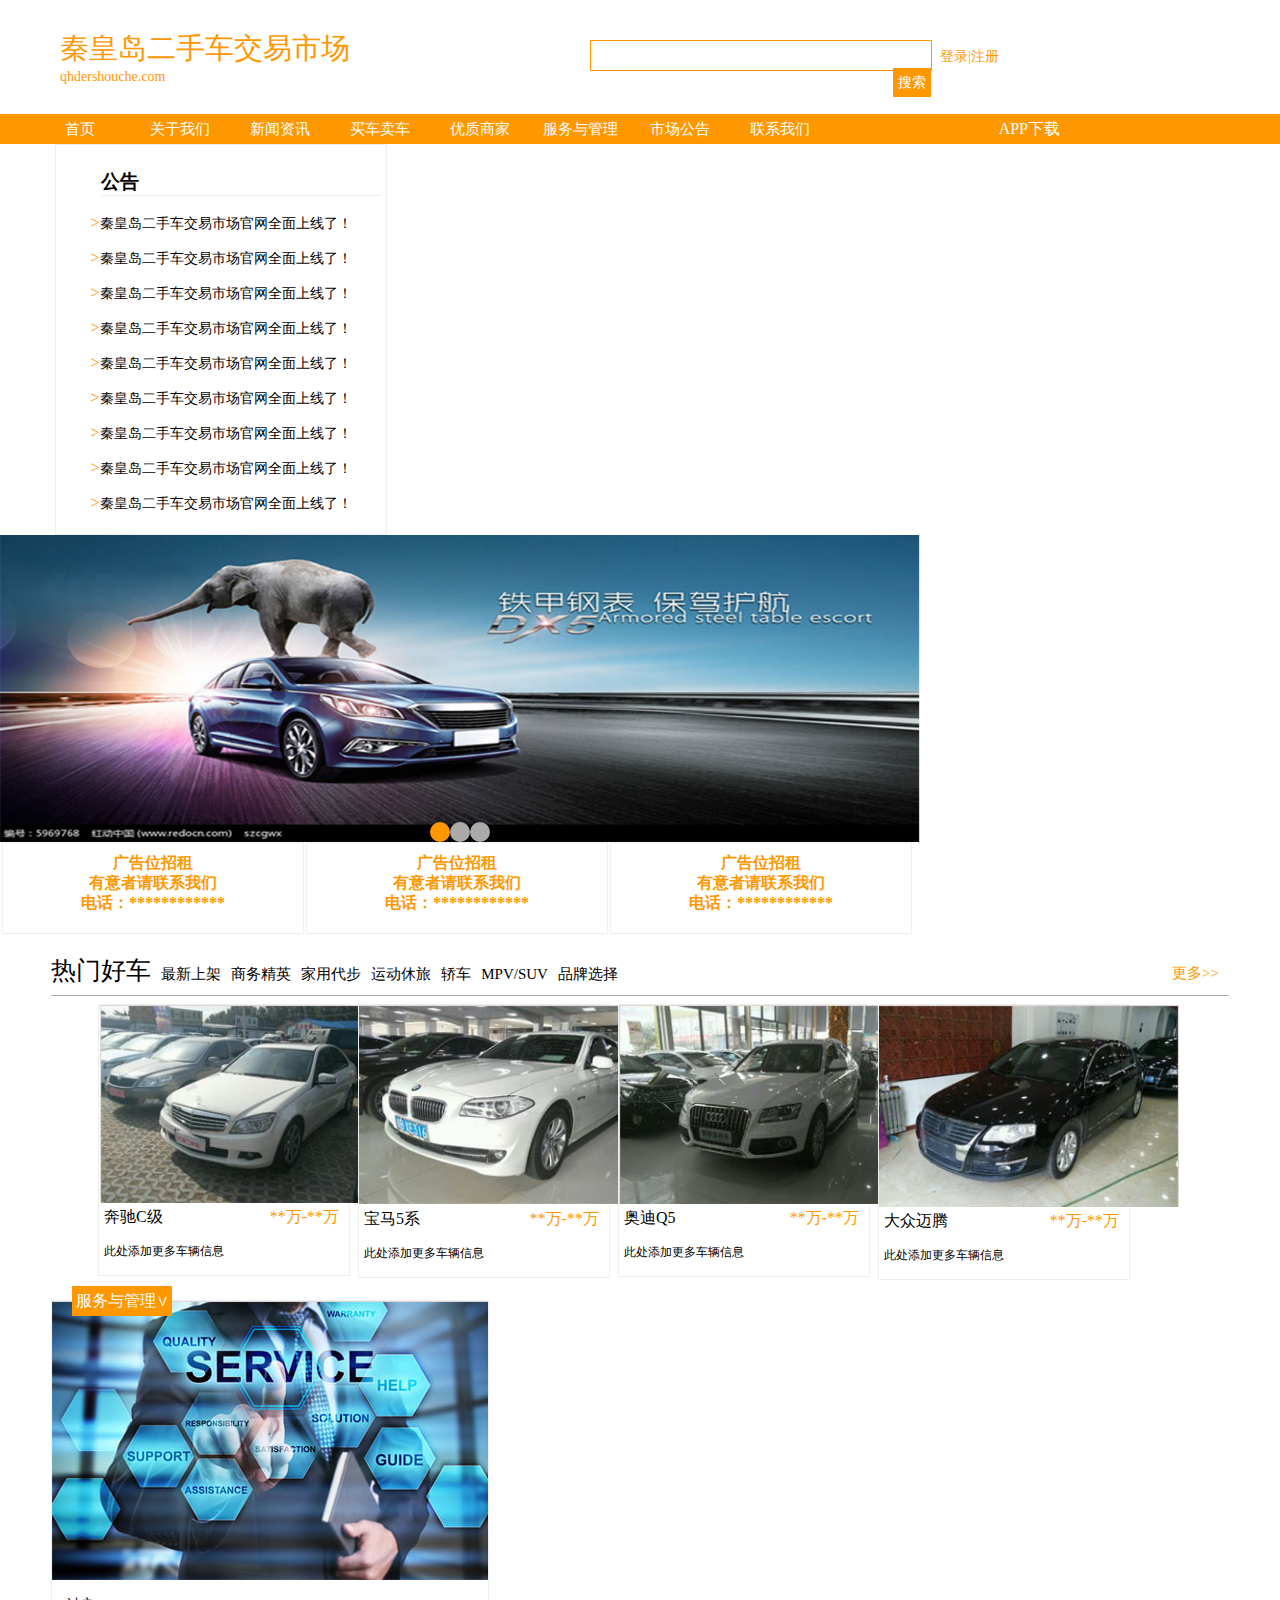
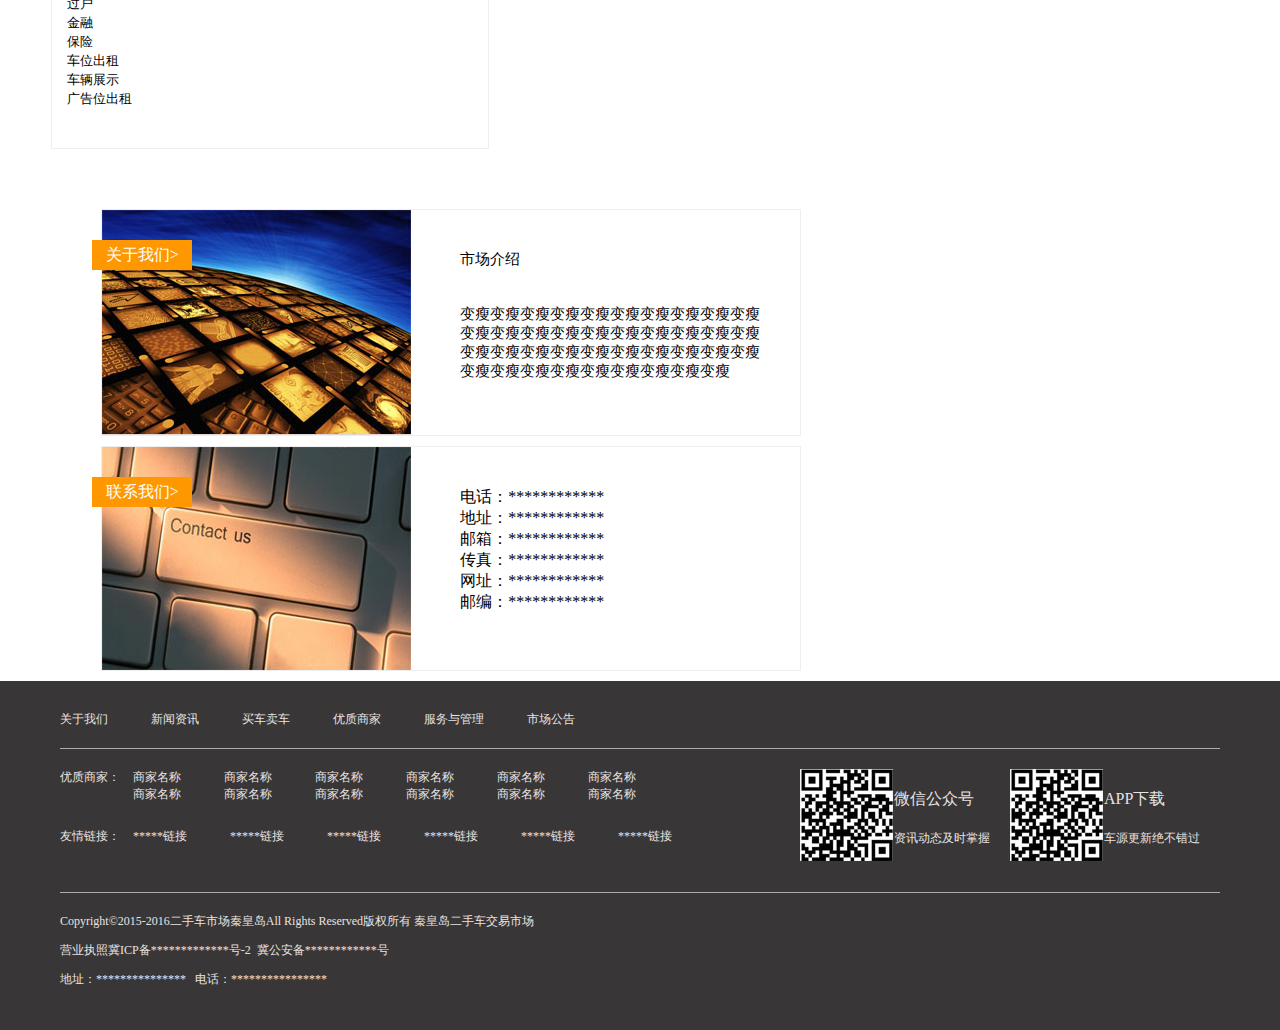
<file: index.html>
<!DOCTYPE html>
<html lang="en">
<head>
	<meta charset="UTF-8">
	<title>二手车首页</title>
	<script type="text/javascript" src="js/jquery-1.11.3.min.js">
    </script>
    <script type="text/javascript" src="js/public.js">
    </script>
    <link rel="stylesheet" type="text/css" href="css/public.css">
     <link rel="stylesheet" type="text/css" href="css/public-style.css">
     <link rel="stylesheet" type="text/css" href="css/index.css">
     <link rel="stylesheet" type="text/css" href="css/index1.css">
</head>
<body>
	<div id="header">
		<p id="hp">秦皇岛二手车交易市场<span>qhdershouche.com</span></p>
		<div id="search">
			<p><input type="text" value="" name=""><span>搜索</span></p><p id="sp"><a href="#">登录</a>|<a href="#">注册</a></p>
		</div>

	</div>
	<div id="nav">
		<ul id="nul">
			<li><a href="index.html">首页</a></li>
			<li><a href="aboutas.html">关于我们</a></li>
			<li><a href="">新闻资讯</a></li>
			<li><a href="">买车卖车</a>
                <ul>
                	<li><a href="buycar.html">买车</a></li>
                	<li><a href="sellcar.html">卖车</a></li>
                	<li><a href="APPload.html">APP下载</a></li>
                </ul>
			</li>
			<li><a href="">优质商家</a></li>
			<li><a href="">服务与管理</a>
                <ul>
                	<li><a href="BG-guohu.html">过户</a></li>
                	<li><a href="banking.html">金融</a></li>
                	<li><a href="Insurance.html">保险</a></li>
                	<li><a href="car rental.html">车位出租</a></li>
                	<li><a href="BG-carshow.html">车辆展示</a></li>
                	<li><a href="">广告位出租</a></li>
                </ul>
			</li>
			<li><a href="BG-shichangbaogao.html">市场公告</a>
                <ul>
                	<li><a href="sczx.html">市场咨询</a></li>
                	<li><a href="market.html">市场报告</a></li>
                </ul>
			</li>
			<li><a href="connect us.html">联系我们</a></li>
		</ul>
		<span><a href="APPload.html">APP下载</a></span>
	</div>
	<div id="banner-left">
		<h3>公告</h3>
		<p><span>></span><a href="javascript:;">秦皇岛二手车交易市场官网全面上线了！</a></p>
		<p><span>></span><a href="javascript:;">秦皇岛二手车交易市场官网全面上线了！</a></p>
		<p><span>></span><a href="javascript:;">秦皇岛二手车交易市场官网全面上线了！</a></p>
		<p><span>></span><a href="javascript:;">秦皇岛二手车交易市场官网全面上线了！</a></p>
		<p><span>></span><a href="javascript:;">秦皇岛二手车交易市场官网全面上线了！</a></p>
		<p><span>></span><a href="javascript:;">秦皇岛二手车交易市场官网全面上线了！</a></p>
		<p><span>></span><a href="javascript:;">秦皇岛二手车交易市场官网全面上线了！</a></p>
		<p><span>></span><a href="javascript:;">秦皇岛二手车交易市场官网全面上线了！</a></p>
		<p><span>></span><a href="javascript:;">秦皇岛二手车交易市场官网全面上线了！</a></p>
	</div>
	<div id="banner-outer">
	<div id="banner">
	<div id="num"><span class="m"></span><span></span><span></span></div>
	   <div id="banner-content"><img src="img/index/1.jpg">
	   <img src="img/index/2.jpg"><img src="img/index/3.jpg"></div></div>
	<ul>
		<li>广告位招租<br>有意者请联系我们<br>电话：************</li>
		<li>广告位招租<br>有意者请联系我们<br>电话：************</li>
		<li>广告位招租<br>有意者请联系我们<br>电话：************</li>
	</ul>
	</div>
	<div id="content">
		<p id="menup"><span style="font-weight:blod;font-size:25px;">热门好车</span><span>最新上架</span><span>商务精英</span><span>家用代步</span><span>运动休旅</span><span>轿车</span><span>MPV/SUV</span><span>品牌选择</span><span class="more">更多>></span></p>
		<ul id="cu">
			<li><img src="img/index/5.jpg"><span>奔驰C级</span><span class="mm">**万-**万</span><span class="nn">此处添加更多车辆信息</span></li>
			<li><img src="img/index/6.jpg"><span>宝马5系</span><span class="mm">**万-**万</span><span class="nn">此处添加更多车辆信息</span></li>
			<li><img src="img/index/7.jpg"><span>奥迪Q5</span><span class="mm">**万-**万</span><span class="nn">此处添加更多车辆信息</span></li>
			<li><img src="img/index/8.jpg"><span>大众迈腾</span><span class="mm">**万-**万</span><span class="nn">此处添加更多车辆信息</span></li>
		</ul>
		<div id="cleft"><p>服务与管理∨</p><img src="img/index/9.jpg"><span>过户</span><br><span>金融</span><br><span>保险</span><br><span>车位出租</span><br><span>车辆展示</span><br><span>广告位出租</span></div>
		<div id="cright">
		<ul><li><p class="lip">关于我们></p><img src="img/index/10.jpg"><p class="cp"><span style="margin-bottom:20px;">市场介绍</span><br><br><br><span>变瘦变瘦变瘦变瘦变瘦变瘦变瘦变瘦变瘦变瘦变瘦变瘦变瘦变瘦变瘦变瘦变瘦变瘦变瘦变瘦变瘦变瘦变瘦变瘦变瘦变瘦变瘦变瘦变瘦变瘦变瘦变瘦变瘦变瘦变瘦变瘦变瘦变瘦变瘦</span></p></li><li><p class="lip">联系我们></p><img src="img/index/4.jpg"><p class="cp">电话：************<br>地址：************<br>邮箱：************<br>传真：************<br>网址：************<br>邮编：************</p></li></ul></div>
	</div>
	<div id="footer">
		<a href="">关于我们</a>
		<a href="">新闻资讯</a>
		<a href="">买车卖车</a>
		<a href="">优质商家</a>
		<a href="">服务与管理</a>
        <a href="">市场公告</a>
        <p id="line1"></p>
        <div id="footer-left">
        	<p>
        	<span>优质商家：</span>
             <a href="#">商家名称</a>
             <a href="#">商家名称</a>
             <a href="#">商家名称</a>
             <a href="#">商家名称</a>
             <a href="#">商家名称</a>
             <a href="#">商家名称</a><br>
             <span></span>
             <a href="#">商家名称</a>
             <a href="#">商家名称</a>
             <a href="#">商家名称</a>
             <a href="#">商家名称</a>
             <a href="#">商家名称</a>
             <a href="#">商家名称</a>
        	</p>
        	<p>
        	<span>友情链接：</span>
        	<a href="#">*****链接</a>
        	<a href="#">*****链接</a>
        	<a href="#">*****链接</a>
        	<a href="#">*****链接</a>
        	<a href="#">*****链接</a>
        	<a href="#">*****链接</a>
        	</p>
        </div>
        <div id="footer-right">
        	<div><img src="img/public/1.jpg"><span>APP下载<br><span class="ss">车源更新绝不错过</span></span></div>
        	<div><img src="img/public/1.jpg"><span>微信公众号<br><span class="ss">资讯动态及时掌握</span></span></div>
        </div>
        <p id="null"></p>
        <p id="line2"></p>
        <p>Copyright©2015-2016二手车市场秦皇岛All Rights Reserved版权所有 秦皇岛二手车交易市场</p>
        <p>营业执照冀ICP备*************号-2&nbsp;&nbsp;冀公安备************号</p>
        <p>地址：***************&nbsp;&nbsp;&nbsp;电话：****************</p>
	</div>
	<script type="text/javascript" src="js/index.js">
	</script>
</body>
</html>
</file>
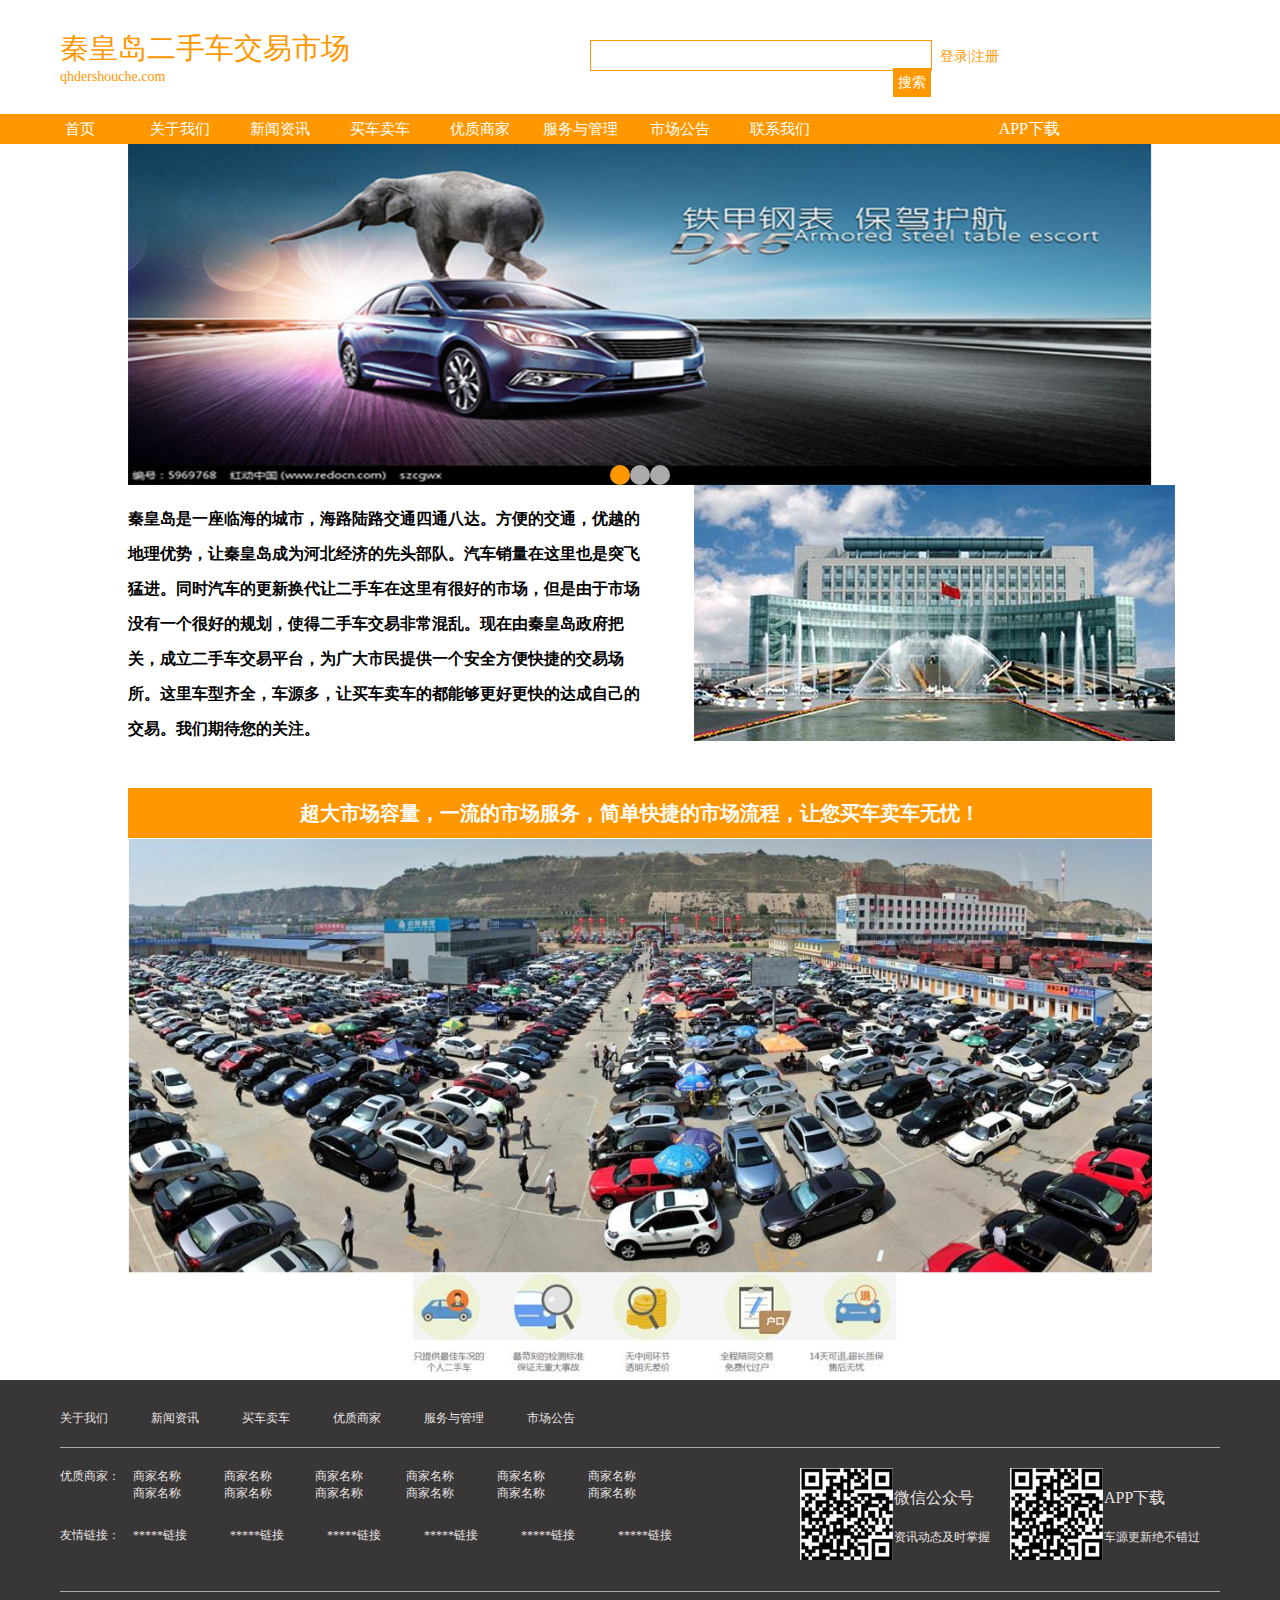
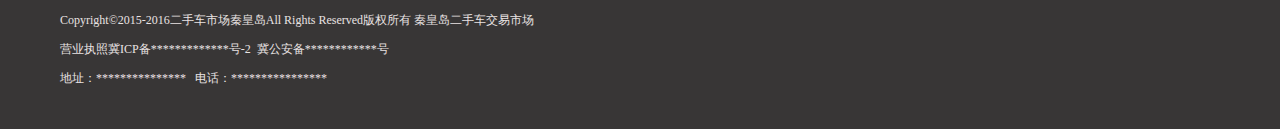
<file: aboutas.html>
<!DOCTYPE html>
<html lang="en">
<head>
	<meta charset="UTF-8">
	<title>二手车首页</title>
	<script type="text/javascript" src="js/jquery-1.11.3.min.js">
    </script>
    <script type="text/javascript" src="js/public.js">
    </script>
    <link rel="stylesheet" type="text/css" href="css/public.css">
     <link rel="stylesheet" type="text/css" href="css/public-style.css">
     <link rel="stylesheet" type="text/css" href="css/index.css">
     <link rel="stylesheet" type="text/css" href="css/aboutas.css">
</head>
<body>
	<div id="header">
		<p id="hp">秦皇岛二手车交易市场<span>qhdershouche.com</span></p>
		<div id="search">
			<p><input type="text" value="" name=""><span>搜索</span></p> <p id="sp"><a href="#">登录</a>|<a href="#">注册</a></p>
		</div>
	</div>
	<div id="nav">
		<ul id="nul">
			<li><a href="index.html">首页</a></li>
			<li><a href="aboutas.html">关于我们</a></li>
			<li><a href="">新闻资讯</a></li>
			<li><a href="">买车卖车</a>
                <ul>
                	<li><a href="buycar.html">买车</a></li>
                	<li><a href="sellcar.html">卖车</a></li>
                	<li><a href="APPload.html">APP下载</a></li>
                </ul>
			</li>
			<li><a href="">优质商家</a></li>
			<li><a href="">服务与管理</a>
                <ul>
                	<li><a href="BG-guohu.html">过户</a></li>
                	<li><a href="banking.html">金融</a></li>
                	<li><a href="Insurance.html">保险</a></li>
                	<li><a href="car rental.html">车位出租</a></li>
                	<li><a href="BG-carshow.html">车辆展示</a></li>
                	<li><a href="">广告位出租</a></li>
                </ul>
			</li>
			<li><a href="BG-shichangbaogao.html">市场公告</a>
                <ul>
                	<li><a href="sczx.html">市场咨询</a></li>
                	<li><a href="market.html">市场报告</a></li>
                </ul>
			</li>
			<li><a href="connect us.html">联系我们</a></li>
		</ul>
		<span><a href="APPload.html">APP下载</a></span>
	</div>
	<div id="banner">
	<div id="num"><span class="m"></span><span></span><span></span></div>
	   <div id="banner-content"><img src="img/index/1.jpg">
	   <img src="img/index/2.jpg"><img src="img/index/3.jpg"></div>
	</div>
	<div id="content">
     <div id="top_t">
         <div id="left_l">
             <p>秦皇岛是一座临海的城市，海路陆路交通四通八达。方便的交通，优越的地理优势，让秦皇岛成为河北经济的先头部队。汽车销量在这里也是突飞猛进。同时汽车的更新换代让二手车在这里有很好的市场，但是由于市场没有一个很好的规划，使得二手车交易非常混乱。现在由秦皇岛政府把关，成立二手车交易平台，为广大市民提供一个安全方便快捷的交易场所。这里车型齐全，车源多，让买车卖车的都能够更好更快的达成自己的交易。我们期待您的关注。</p>
         </div>
         <div id="right_r"><img src="img/about as/left.jpg"></div>
     </div>
     <div id="bottom_b">
         <p id="ppp">超大市场容量，一流的市场服务，简单快捷的市场流程，让您买车卖车无忧！</p>
         <img src="img/about as/da.jpg">
     </div>  
    </div>
	<div id="footer">
		<a href="">关于我们</a>
		<a href="">新闻资讯</a>
		<a href="">买车卖车</a>
		<a href="">优质商家</a>
		<a href="">服务与管理</a>
        <a href="">市场公告</a>
        <p id="line1"></p>
        <div id="footer-left">
        	<p>
        	<span>优质商家：</span>
             <a href="#">商家名称</a>
             <a href="#">商家名称</a>
             <a href="#">商家名称</a>
             <a href="#">商家名称</a>
             <a href="#">商家名称</a>
             <a href="#">商家名称</a><br>
             <span></span>
             <a href="#">商家名称</a>
             <a href="#">商家名称</a>
             <a href="#">商家名称</a>
             <a href="#">商家名称</a>
             <a href="#">商家名称</a>
             <a href="#">商家名称</a>
        	</p>
        	<p>
        	<span>友情链接：</span>
        	<a href="#">*****链接</a>
        	<a href="#">*****链接</a>
        	<a href="#">*****链接</a>
        	<a href="#">*****链接</a>
        	<a href="#">*****链接</a>
        	<a href="#">*****链接</a>
        	</p>
        </div>
        <div id="footer-right">
        	<div><img src="img/public/1.jpg"><span>APP下载<br><span class="ss">车源更新绝不错过</span></span></div>
        	<div><img src="img/public/1.jpg"><span>微信公众号<br><span class="ss">资讯动态及时掌握</span></span></div>
        </div>
        <p id="null"></p>
        <p id="line2"></p>
        <p>Copyright©2015-2016二手车市场秦皇岛All Rights Reserved版权所有 秦皇岛二手车交易市场</p>
        <p>营业执照冀ICP备*************号-2&nbsp;&nbsp;冀公安备************号</p>
        <p>地址：***************&nbsp;&nbsp;&nbsp;电话：****************</p>
	</div>
	<script type="text/javascript" src="js/index.js">
	</script>
</body>
</html>
</file>
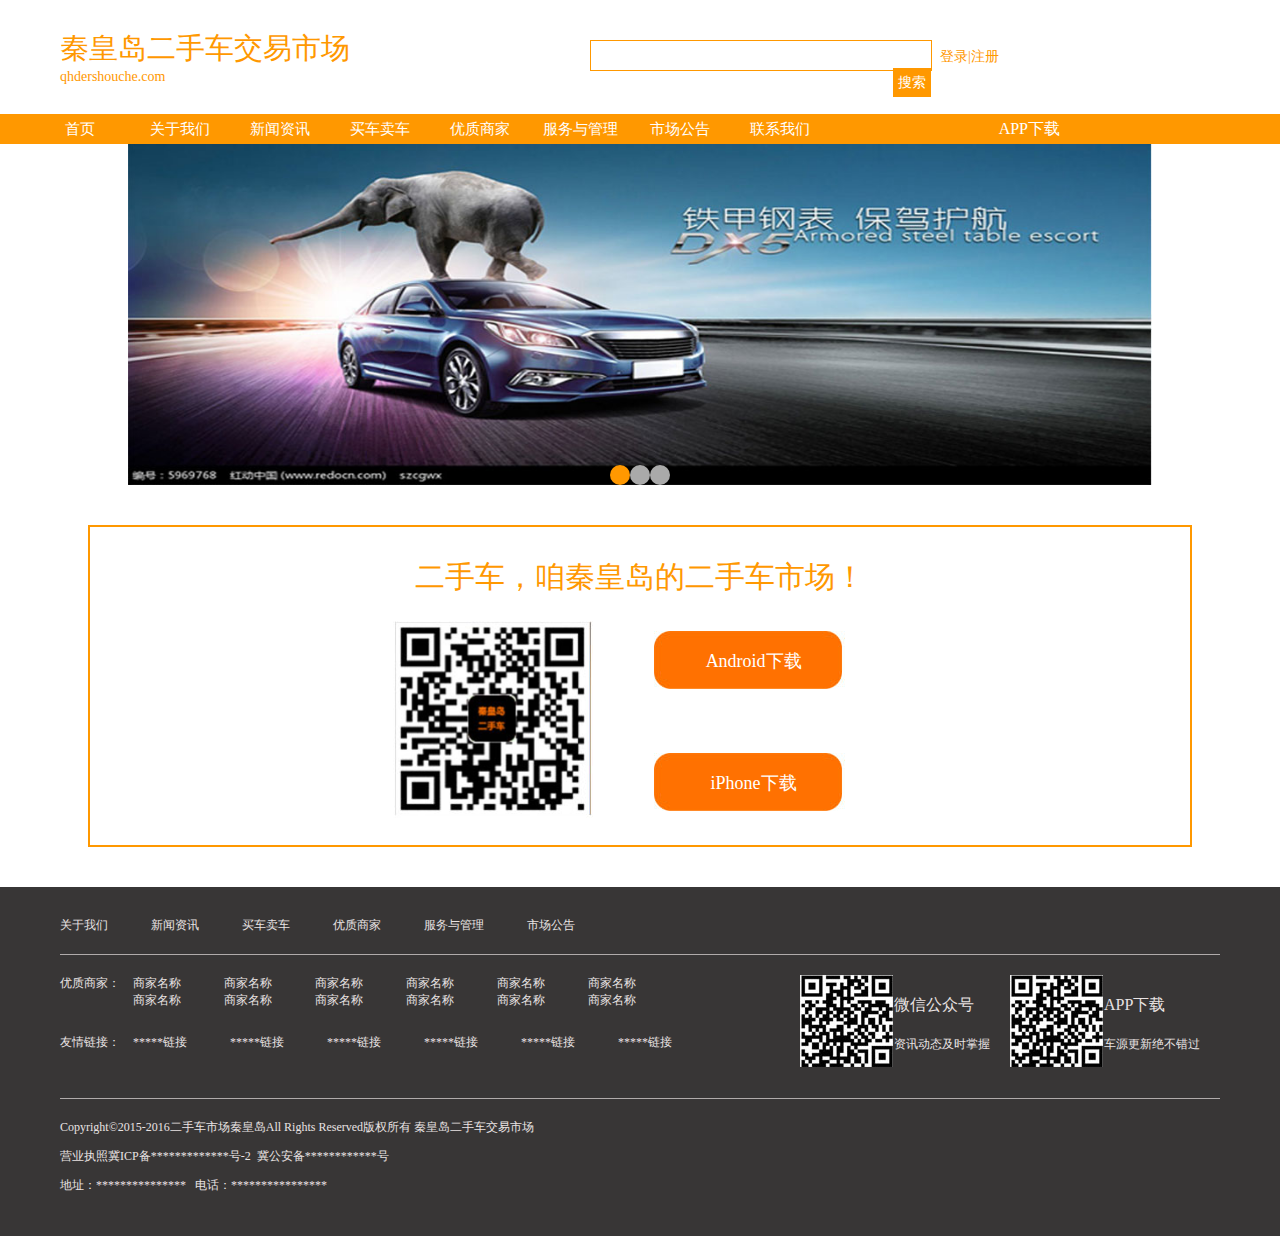
<file: APPload.html>
<!DOCTYPE html>
<html lang="en">
<head>
	<meta charset="UTF-8">
	<title>二手车首页</title>
	<script type="text/javascript" src="js/jquery-1.11.3.min.js">
    </script>
    <script type="text/javascript" src="js/public.js">
    </script>
    <link rel="stylesheet" type="text/css" href="css/public.css">
     <link rel="stylesheet" type="text/css" href="css/public-style.css">
     <link rel="stylesheet" type="text/css" href="css/index.css">
     <link rel="stylesheet" type="text/css" href="css/APPload.css">
</head>
<body>
	<div id="header">
		<p id="hp">秦皇岛二手车交易市场<span>qhdershouche.com</span></p>
		<div id="search">
			<p><input type="text" value="" name=""><span>搜索</span></p><p id="sp"><a href="#">登录</a>|<a href="#">注册</a></p>
		</div>

	</div>
	<div id="nav">
		<ul id="nul">
			<li><a href="index.html">首页</a></li>
			<li><a href="aboutas.html">关于我们</a></li>
			<li><a href="">新闻资讯</a></li>
			<li><a href="">买车卖车</a>
                <ul>
                	<li><a href="buycar.html">买车</a></li>
                	<li><a href="sellcar.html">卖车</a></li>
                	<li><a href="APPload.html">APP下载</a></li>
                </ul>
			</li>
			<li><a href="">优质商家</a></li>
			<li><a href="">服务与管理</a>
                <ul>
                	<li><a href="BG-guohu.html">过户</a></li>
                	<li><a href="banking.html">金融</a></li>
                	<li><a href="Insurance.html">保险</a></li>
                	<li><a href="car rental.html">车位出租</a></li>
                	<li><a href="BG-car.html">车辆展示</a></li>
                	<li><a href="">广告位出租</a></li>
                </ul>
			</li>
			<li><a href="BG-shichangbaogao.html">市场公告</a>
                <ul>
                	<li><a href="sczx.html">市场咨询</a></li>
                	<li><a href="market.html">市场报告</a></li>
                </ul>
			</li>
			<li><a href="connect us.html">联系我们</a></li>
		</ul>
		<span><a href="APPload.html">APP下载</a></span>
	</div>
	<div id="banner">
	<div id="num"><span class="m"></span><span></span><span></span></div>
	   <div id="banner-content"><img src="img/index/1.jpg">
	   <img src="img/index/2.jpg"><img src="img/index/3.jpg"></div>
	</div>
	<div id="content">
	 <table id="ta">
	 	<caption>二手车，咱秦皇岛的二手车市场！</caption>
	 	<tr>
	 		<td rowspan="2"><img src="img/public/3.jpg"></td>
	 		<td><a href="javascript:;">Android下载</a></td>
	 	</tr>
	 	<tr>
	 		<td><a href="javascript:;">iPhone下载</a></td>
	 	</tr>
	 </table>
	</div>
	<div id="footer">
		<a href="">关于我们</a>
		<a href="">新闻资讯</a>
		<a href="">买车卖车</a>
		<a href="">优质商家</a>
		<a href="">服务与管理</a>
        <a href="">市场公告</a>
        <p id="line1"></p>
        <div id="footer-left">
        	<p>
        	<span>优质商家：</span>
             <a href="#">商家名称</a>
             <a href="#">商家名称</a>
             <a href="#">商家名称</a>
             <a href="#">商家名称</a>
             <a href="#">商家名称</a>
             <a href="#">商家名称</a><br>
             <span></span>
             <a href="#">商家名称</a>
             <a href="#">商家名称</a>
             <a href="#">商家名称</a>
             <a href="#">商家名称</a>
             <a href="#">商家名称</a>
             <a href="#">商家名称</a>
        	</p>
        	<p>
        	<span>友情链接：</span>
        	<a href="#">*****链接</a>
        	<a href="#">*****链接</a>
        	<a href="#">*****链接</a>
        	<a href="#">*****链接</a>
        	<a href="#">*****链接</a>
        	<a href="#">*****链接</a>
        	</p>
        </div>
        <div id="footer-right">
        	<div><img src="img/public/1.jpg"><span>APP下载<br><span class="ss">车源更新绝不错过</span></span></div>
        	<div><img src="img/public/1.jpg"><span>微信公众号<br><span class="ss">资讯动态及时掌握</span></span></div>
        </div>
        <p id="null"></p>
        <p id="line2"></p>
        <p>Copyright©2015-2016二手车市场秦皇岛All Rights Reserved版权所有 秦皇岛二手车交易市场</p>
        <p>营业执照冀ICP备*************号-2&nbsp;&nbsp;冀公安备************号</p>
        <p>地址：***************&nbsp;&nbsp;&nbsp;电话：****************</p>
	</div>
	<script type="text/javascript" src="js/index.js">
	</script>
</body>
</html>
</file>
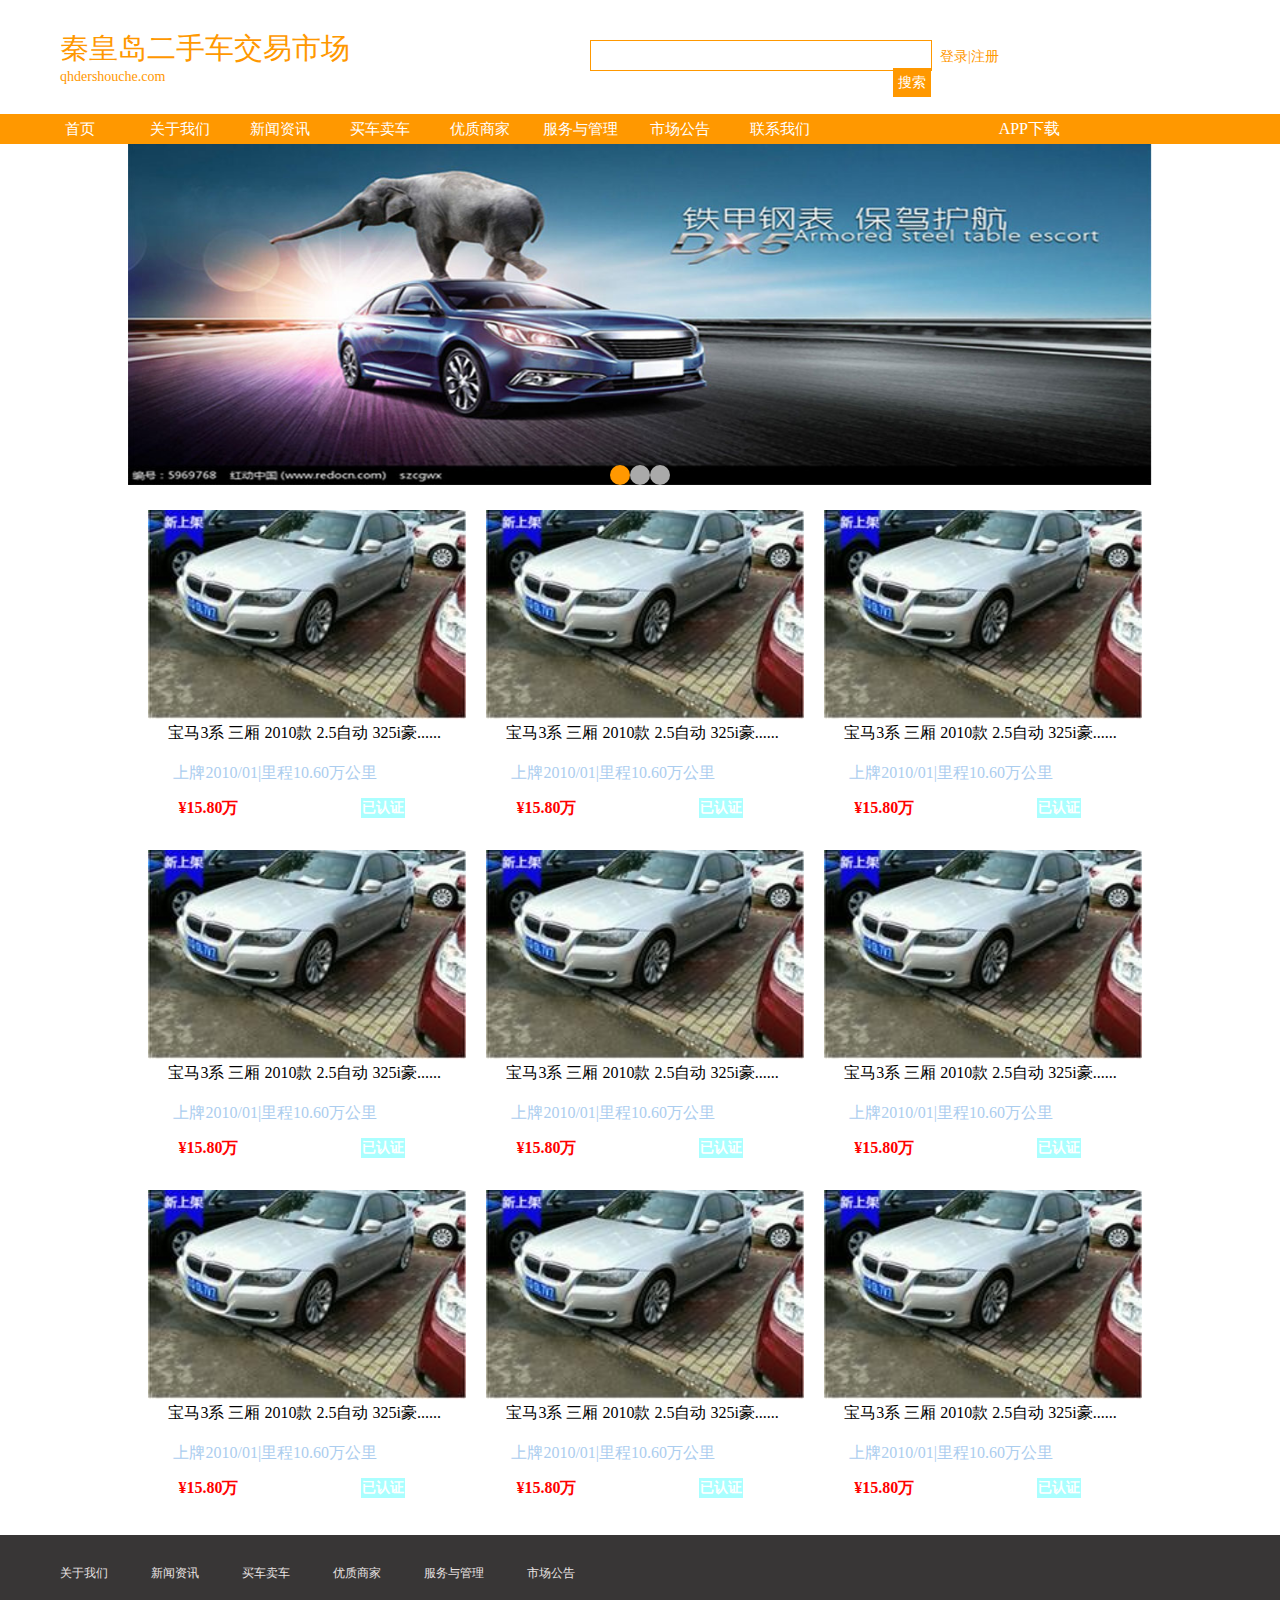
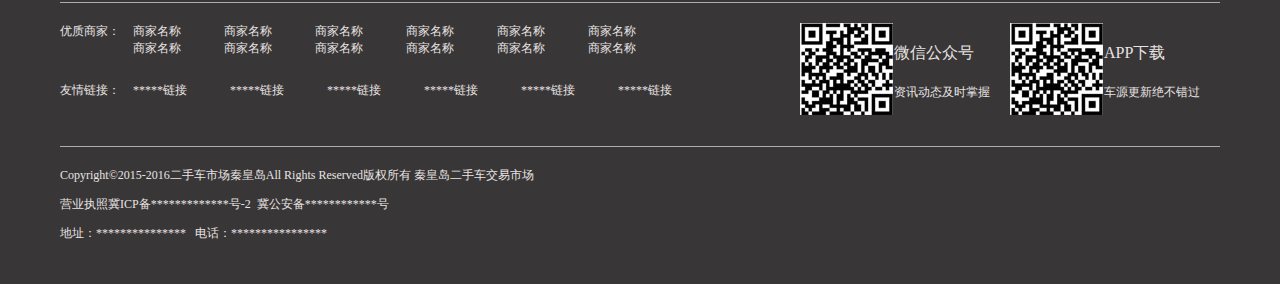
<file: BG-carshow.html>
<!DOCTYPE html>
<html lang="en">
<head>
	<meta charset="UTF-8">
	<title>二手车首页</title>
	<script type="text/javascript" src="js/jquery-1.11.3.min.js">
    </script>
    <script type="text/javascript" src="js/public.js">
    </script>
    <link rel="stylesheet" type="text/css" href="css/public.css">
     <link rel="stylesheet" type="text/css" href="css/public-style.css">
     <link rel="stylesheet" type="text/css" href="css/index.css">
     <link rel="stylesheet" type="text/css" href="css/BG-carShow.css">
</head>
<body>
	<div id="header">
		<p id="hp">秦皇岛二手车交易市场<span>qhdershouche.com</span></p>
		<div id="search">
			<p><input type="text" value="" name=""><span>搜索</span></p> <p id="sp"><a href="#">登录</a>|<a href="#">注册</a></p>
		</div>
	</div>
	<div id="nav">
		<ul  id="nul">
			<li><a href="index.html">首页</a></li>
			<li><a href="aboutas.html">关于我们</a></li>
			<li><a href="">新闻资讯</a></li>
			<li><a href="">买车卖车</a>
                <ul>
                	<li><a href="buycar.html">买车</a></li>
                	<li><a href="sellcar.html">卖车</a></li>
                	<li><a href="APPload.html">APP下载</a></li>
                </ul>
			</li>
			<li><a href="">优质商家</a></li>
			<li><a href="">服务与管理</a>
                <ul>
                	<li><a href="BG-guohu.html">过户</a></li>
                	<li><a href="banking.html">金融</a></li>
                	<li><a href="Insurance.html">保险</a></li>
                	<li><a href="car rental.html">车位出租</a></li>
                	<li><a href="BG-carshow.html">车辆展示</a></li>
                	<li><a href="">广告位出租</a></li>
                </ul>
			</li>
			<li><a href="BG-shichangbaogao.html">市场公告</a>
                <ul>
                	<li><a href="sczx.html">市场咨询</a></li>
                	<li><a href="market.html">市场报告</a></li>
                </ul>
			</li>
			<li><a href="connect us.html">联系我们</a></li>
		</ul>
		<span><a href="APPload.html">APP下载</a></span>
	</div>
	<div id="banner">
	<div id="num"><span class="m"></span><span></span><span></span></div>
	   <div id="banner-content"><img src="img/index/1.jpg">
	   <img src="img/index/2.jpg"><img src="img/index/3.jpg"></div>
	</div>
	<div id="content">
      <div id="content1">
       <div class="show">
          <a href="#"><img src="img/car.jpg"></a>
          <p>宝马3系 三厢 2010款 2.5自动 325i豪......</p>
          <p class="ps">上牌2010/01|里程10.60万公里</p>
          <p class="ps1">&yen;15.80万<span>已认证</span></p></div>
       <div class="show"> 
          <a href="#"><img src="img/car.jpg"></a>
          <p>宝马3系 三厢 2010款 2.5自动 325i豪......</p>
          <p class="ps">上牌2010/01|里程10.60万公里</p>
          <p class="ps1">&yen;15.80万<span>已认证</span></p>
       </div>
       <div class="show">
          <a href="#"><img src="img/car.jpg" style="margin-right:0px"></a>
          <p>宝马3系 三厢 2010款 2.5自动 325i豪......</p>
             <p class="ps">上牌2010/01|里程10.60万公里</p>
          <p class="ps1">&yen;15.80万<span>已认证</span></p>
       </div>
    </div>
    <div id="content2">
        <div class="show">
           <a href="#"><img src="img/car.jpg"></a>
           <p>宝马3系 三厢 2010款 2.5自动 325i豪......</p>
           <p class="ps">上牌2010/01|里程10.60万公里</p>
           <p class="ps1">&yen;15.80万<span>已认证</span></p>
        </div>
        <div class="show">
               <a href="#"><img src="img/car.jpg"></a>
           <p>宝马3系 三厢 2010款 2.5自动 325i豪......</p>
           <p class="ps">上牌2010/01|里程10.60万公里</p>
           <p class="ps1">&yen;15.80万<span>已认证</span></p>
        </div>
        <div class="show">
        <a href="#"><img src="img/car.jpg"></a>
        <p>宝马3系 三厢 2010款 2.5自动 325i豪......</p>
        <p class="ps">上牌2010/01|里程10.60万公里</p>
        <p class="ps1">&yen;15.80万<span>已认证</span></p>
         </div>
    </div>
    <div id="content3">
       <div class="show">
          <a href="#"><img src="img/car.jpg"></a>
             <p>宝马3系 三厢 2010款 2.5自动 325i豪......</p>
          <p class="ps">上牌2010/01|里程10.60万公里</p>
          <p class="ps1">&yen;15.80万<span>已认证</span></p>
       </div>
       <div class="show">
          <a href="#"><img src="img/car.jpg"></a>
          <p>宝马3系 三厢 2010款 2.5自动 325i豪......</p>
          <p class="ps">上牌2010/01|里程10.60万公里</p>
          <p class="ps1">&yen;15.80万<span>已认证</span></p>
       </div>
        <div class="show">
           <a href="#"><img src="img/car.jpg"></a>
           <p>宝马3系 三厢 2010款 2.5自动 325i豪......</p>
           <p class="ps">上牌2010/01|里程10.60万公里</p>
           <p class="ps1">&yen;15.80万<span>已认证</span></p> 
        </div>
    </div>
    </div>
	<div id="footer">
		<a href="">关于我们</a>
		<a href="">新闻资讯</a>
		<a href="">买车卖车</a>
		<a href="">优质商家</a>
		<a href="">服务与管理</a>
        <a href="">市场公告</a>
        <p id="line1"></p>
        <div id="footer-left">
        	<p>
        	<span>优质商家：</span>
             <a href="#">商家名称</a>
             <a href="#">商家名称</a>
             <a href="#">商家名称</a>
             <a href="#">商家名称</a>
             <a href="#">商家名称</a>
             <a href="#">商家名称</a><br>
             <span></span>
             <a href="#">商家名称</a>
             <a href="#">商家名称</a>
             <a href="#">商家名称</a>
             <a href="#">商家名称</a>
             <a href="#">商家名称</a>
             <a href="#">商家名称</a>
        	</p>
        	<p>
        	<span>友情链接：</span>
        	<a href="#">*****链接</a>
        	<a href="#">*****链接</a>
        	<a href="#">*****链接</a>
        	<a href="#">*****链接</a>
        	<a href="#">*****链接</a>
        	<a href="#">*****链接</a>
        	</p>
        </div>
        <div id="footer-right">
        	<div><img src="img/public/1.jpg"><span>APP下载<br><span class="ss">车源更新绝不错过</span></span></div>
        	<div><img src="img/public/1.jpg"><span>微信公众号<br><span class="ss">资讯动态及时掌握</span></span></div>
        </div>
         <p id="null"></p>
        <p id="line2"></p>
        <p>Copyright©2015-2016二手车市场秦皇岛All Rights Reserved版权所有 秦皇岛二手车交易市场</p>
        <p>营业执照冀ICP备*************号-2&nbsp;&nbsp;冀公安备************号</p>
        <p>地址：***************&nbsp;&nbsp;&nbsp;电话：****************</p>
	</div>
	<script type="text/javascript" src="js/index.js">
	</script>
</body>
</html>
</file>
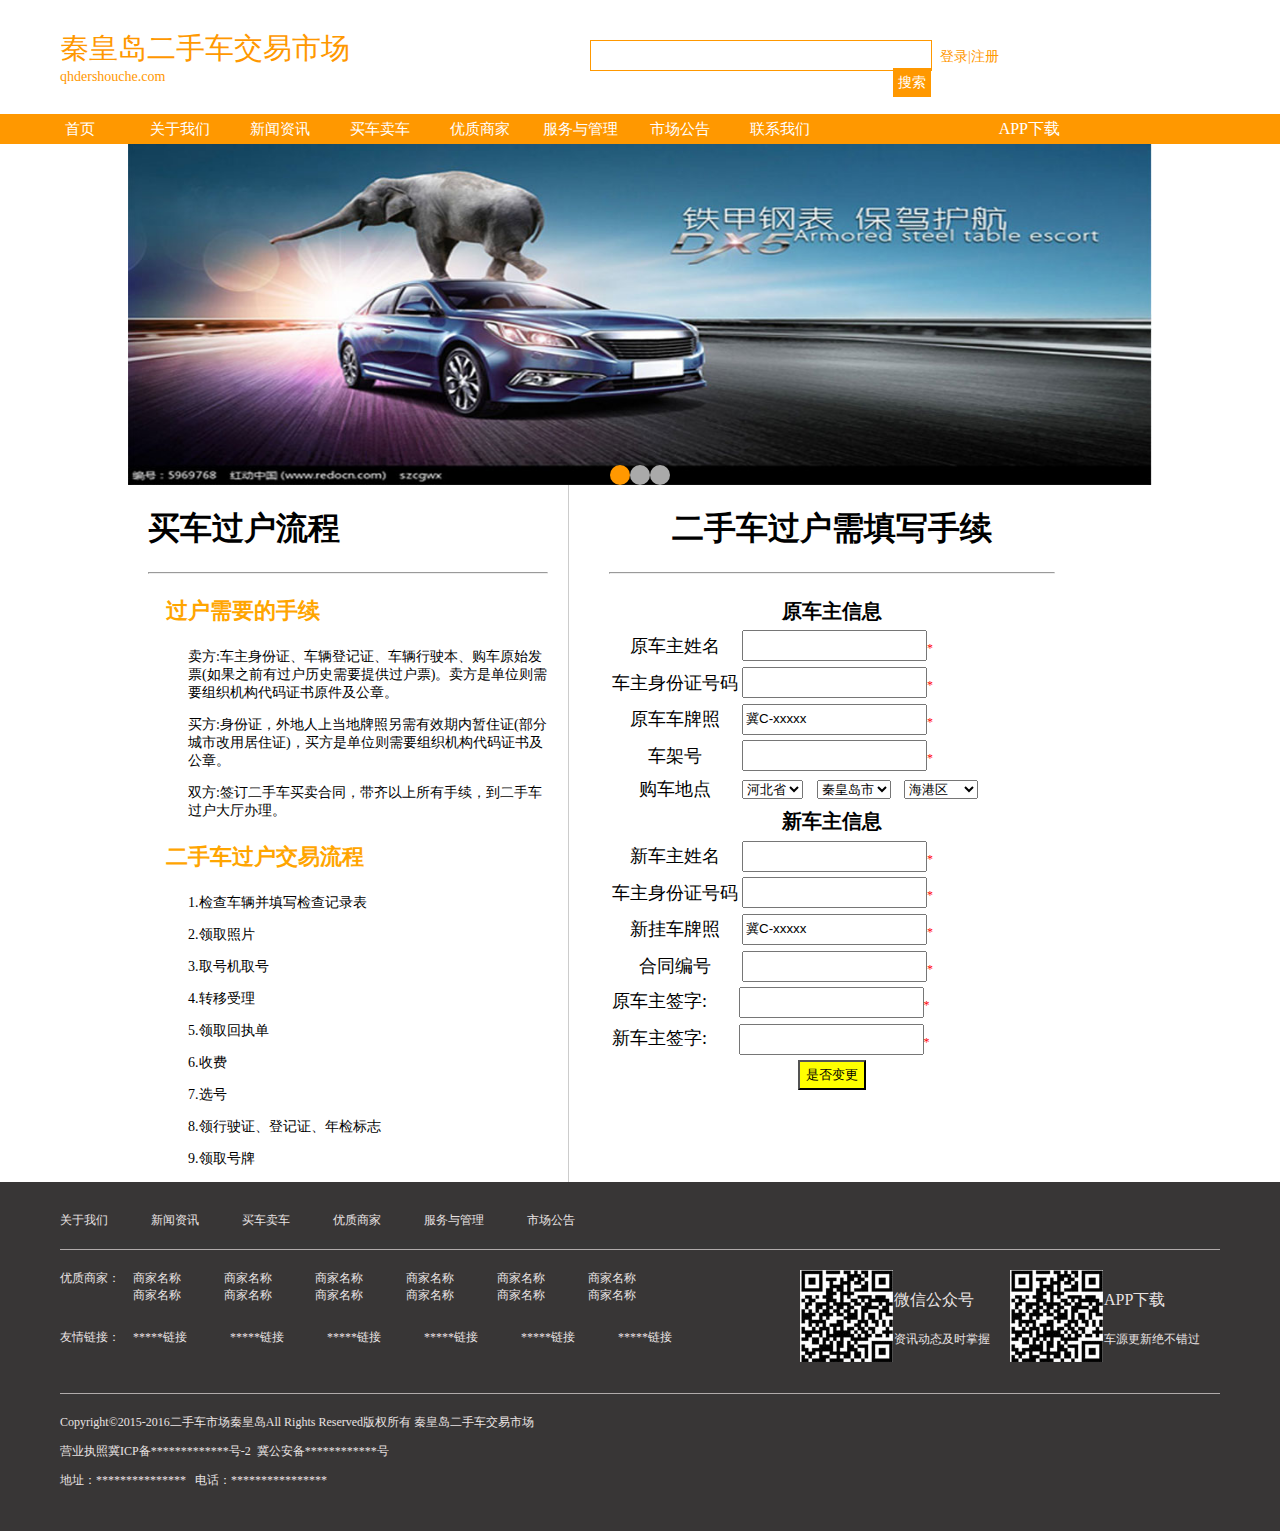
<file: BG-guohu.html>
<!DOCTYPE html>
<html lang="en">
<head>
	<meta charset="UTF-8">
	<title>二手车首页</title>
	<script type="text/javascript" src="js/jquery-1.11.3.min.js">
    </script>
    <script type="text/javascript" src="js/public.js">
    </script>
    <script type="text/javascript" src="js/BG-guohu.js"></script>
    <link rel="stylesheet" type="text/css" href="css/public.css">
     <link rel="stylesheet" type="text/css" href="css/public-style.css">
     <link rel="stylesheet" type="text/css" href="css/index.css">
     <link rel="stylesheet" type="text/css" href="css/BG-guohu.css">

</head>
<body>
	<div id="header">
		<p id="hp">秦皇岛二手车交易市场<span>qhdershouche.com</span></p>
		<div id="search">
			<p><input type="text" value="" name=""><span>搜索</span></p><p id="sp"> <a href="#">登录</a>|<a href="#">注册</a></p>
		</div>
	</div>
	<div id="nav">
		<ul id="nul">
			<li><a href="index.html">首页</a></li>
			<li><a href="aboutas.html">关于我们</a></li>
			<li><a href="">新闻资讯</a></li>
			<li><a href="">买车卖车</a>
                <ul>
                	<li><a href="buycar.html">买车</a></li>
                	<li><a href="sellcar.html">卖车</a></li>
                	<li><a href="APPload.html">APP下载</a></li>
                </ul>
			</li>
			<li><a href="">优质商家</a></li>
			<li><a href="">服务与管理</a>
                <ul>
                	<li><a href="BG-guohu.html">过户</a></li>
                	<li><a href="banking.html">金融</a></li>
                	<li><a href="Insurance.html">保险</a></li>
                	<li><a href="">车位出租</a></li>
                	<li><a href="BG-carshow.html">车辆展示</a></li>
                	<li><a href="">广告位出租</a></li>
                </ul>
			</li>
			<li><a href="BG-shichangbaogao.html">市场公告</a>
                <ul>
                	<li><a href="sczx.html">市场咨询</a></li>
                	<li><a href="market.html">市场报告</a></li>
                </ul>
			</li>
			<li><a href="connect us.html">联系我们</a></li>
		</ul>
		<span><a href="APPload.html">APP下载</a></span>
	</div>
	<div id="banner">
	<div id="num"><span class="m"></span><span></span><span></span></div>
	   <div id="banner-content"><img src="img/index/1.jpg">
	   <img src="img/index/2.jpg"><img src="img/index/3.jpg"></div>
	</div>
	<div id="content">
     <div id="left">
       <h1>买车过户流程</h1>
       <hr>
       <h3>过户需要的手续</h3>
       <p>卖方:车主身份证、车辆登记证、车辆行驶本、购车原始发票(如果之前有过户历史需要提供过户票)。卖方是单位则需要组织机构代码证书原件及公章。</p>
       <p>买方:身份证，外地人上当地牌照另需有效期内暂住证(部分城市改用居住证)，买方是单位则需要组织机构代码证书及公章。</p>
       <p>双方:签订二手车买卖合同，带齐以上所有手续，到二手车过户大厅办理。</p>
       <h3>二手车过户交易流程</h3>
       <p>1.检查车辆并填写检查记录表</p>
       <p>2.领取照片</p>
       <p>3.取号机取号</p>
       <p>4.转移受理</p>
       <p>5.领取回执单</p>
       <p>6.收费</p>
       <p>7.选号</p>
       <p>8.领行驶证、登记证、年检标志</p>
       <p>9.领取号牌</p>
     </div>
     <div id="right">
       <h1>二手车过户需填写手续</h1>
       <hr>
       <form name="form1" id="form1">
       <table>
        <tr>
            <td colspan="2" align="center" style="font-size:20px;font-weight:bold; ">原车主信息</td>
          </tr>
          <tr>
             <td>原车主姓名</td>
             <td width="310px" align="left"><input type="text" id="nameid" class="nameid" ><span id="namemsg" class="namemsg" >*</span></td>
          </tr>
          <tr>
             <td>车主身份证号码</td>
             <td align="left"><input type="text" class="idcard" ><span id="idcardmsg" class="idcardmsg">*</span></td>
          </tr>
          <tr>
            <td>原车车牌照</td>
            <td align="left"><input type="text"  class="numsid" value="冀C-xxxxx" ><span id="numsmsg" class="numsmsg">*</span></td>
          </tr>
          <tr>
            <td>车架号</td>
            <td align="left"><input type="text"  class="carid" value="" ><span id="carmsg" class="carmsg">*</span></td>
          </tr>
          <tr>
             <td>购车地点</td>
             <td align="left"><select id="s_province" name="s_province" value="省">
              <option value="河北省">河北省</option>
             </select>  
    <select id="s_city" name="s_city" value="市">
              <option value="秦皇岛市">秦皇岛市</option>
    </select>  
    <select id="s_county" name="s_county" value="县">
              <option value="海港区">海港区</option>
              <option value="山海关区">山海关区</option>
              <option value="北戴河区">北戴河区</option>
    </select></td>
          </tr>
          <tr></tr>
          <tr>
            <td colspan="2" text-align="center" style="font-size:20px;font-weight:bold;">新车主信息</td>
          </tr>
          <tr>
             <td>新车主姓名</td>
             <td align="left"><input type="text" id="newnameid" class="newnameid"><span id="newnamemsg" class="newnamemsg">*</span></td>
          </tr>
          <tr>
             <td>车主身份证号码</td>
             <td align="left"><input type="text"  class="nidcard"><span id="nidcardmsg" class="nidcardmsg">*</span></td>
          </tr>
          <tr>
            <td>新挂车牌照</td>
            <td align="left"><input type="text" value="冀C-xxxxx" class="nnums"><span id="nnumsmsg" class="nnumsmsg">*</span></td>
          </tr>
          <tr>
            <td>合同编号</td>
            <td align="left"><input type="text" class="hetongid"><span id="hetongmsg" class="hetongmsg">*</span></td>
          </tr>
          <tr>
             <td colspan="2" align="left">原车主签字:&nbsp;&nbsp;&nbsp;&nbsp;&nbsp;&nbsp;&nbsp;<input type="text" id="previd" class="previd"><span id="prevmsg" class="prevmsg">*</span></td>
           </tr>
           <tr>
             <td colspan="2" align="left">新车主签字:&nbsp;&nbsp;&nbsp;&nbsp;&nbsp;&nbsp;&nbsp;<input type="text" id="nextid" class="nextid"><span id="nextmsg" class="nextmsg">*</span></td>
             </tr>
          </tr>
          <tr>
            <td colspan="2" align="center"><input type="submit" id="btn1" value="是否变更"></td>
            <!-- <td><input type="reset" id="btn2" value="取消"></td> -->
          </tr>
       </table>
       </form>
    </div>
    </div>
	<div id="footer">
		<a href="">关于我们</a>
		<a href="">新闻资讯</a>
		<a href="">买车卖车</a>
		<a href="">优质商家</a>
		<a href="">服务与管理</a>
        <a href="">市场公告</a>
        <p id="line1"></p>
        <div id="footer-left">
        	<p>
        	<span>优质商家：</span>
             <a href="#">商家名称</a>
             <a href="#">商家名称</a>
             <a href="#">商家名称</a>
             <a href="#">商家名称</a>
             <a href="#">商家名称</a>
             <a href="#">商家名称</a><br>
             <span></span>
             <a href="#">商家名称</a>
             <a href="#">商家名称</a>
             <a href="#">商家名称</a>
             <a href="#">商家名称</a>
             <a href="#">商家名称</a>
             <a href="#">商家名称</a>
        	</p>
        	<p>
        	<span>友情链接：</span>
        	<a href="#">*****链接</a>
        	<a href="#">*****链接</a>
        	<a href="#">*****链接</a>
        	<a href="#">*****链接</a>
        	<a href="#">*****链接</a>
        	<a href="#">*****链接</a>
        	</p>
        </div>
        <div id="footer-right">
        	<div><img src="img/public/1.jpg"><span>APP下载<br><span class="ss">车源更新绝不错过</span></span></div>
        	<div><img src="img/public/1.jpg"><span>微信公众号<br><span class="ss">资讯动态及时掌握</span></span></div>
        </div>
         <p id="null"></p>
        <p id="line2"></p>
        <p>Copyright©2015-2016二手车市场秦皇岛All Rights Reserved版权所有 秦皇岛二手车交易市场</p>
        <p>营业执照冀ICP备*************号-2&nbsp;&nbsp;冀公安备************号</p>
        <p>地址：***************&nbsp;&nbsp;&nbsp;电话：****************</p>
	</div>
	<script type="text/javascript" src="js/index.js">
	</script>
</body>
</html>
</file>
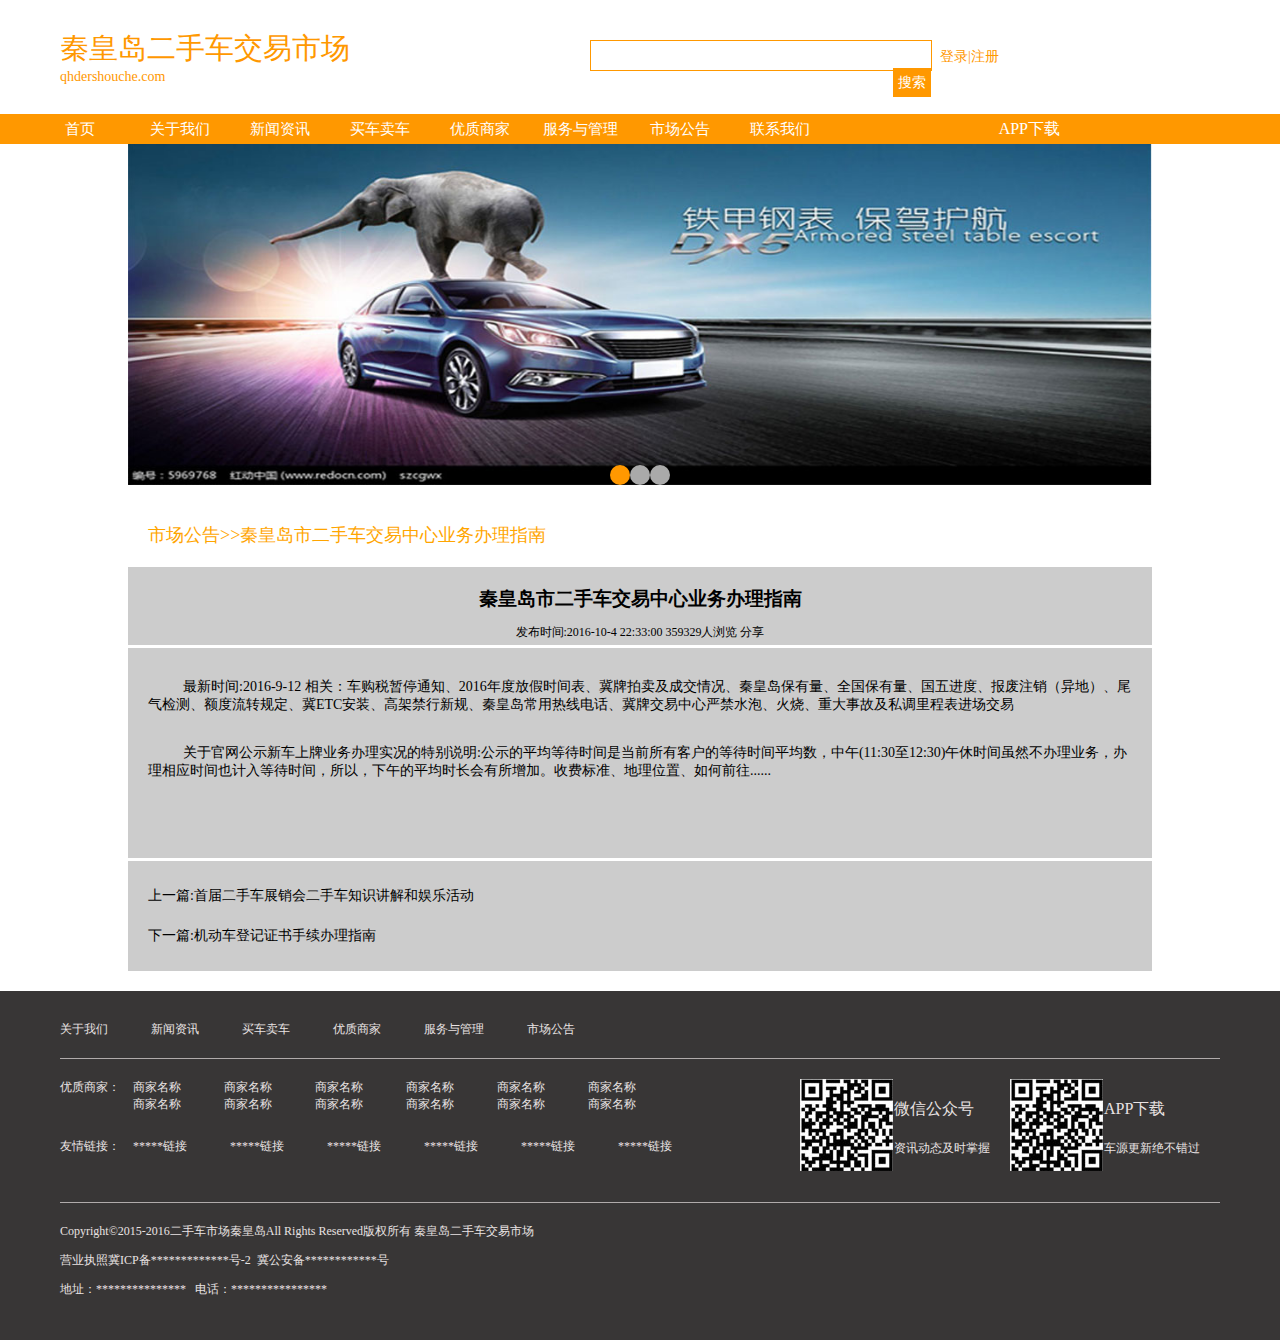
<file: BG-shichangbaogao.html>
<!DOCTYPE html>
<html lang="en">
<head>
	<meta charset="UTF-8">
	<title>二手车首页</title>
	<script type="text/javascript" src="js/jquery-1.11.3.min.js">
    </script>
    <script type="text/javascript" src="js/public.js">
    </script>
    <link rel="stylesheet" type="text/css" href="css/public.css">
     <link rel="stylesheet" type="text/css" href="css/public-style.css">
     <link rel="stylesheet" type="text/css" href="css/index.css">
     <link rel="stylesheet" type="text/css" href="css/BG-shichangbaogao.css">
</head>
<body>
	<div id="header">
		<p  id="hp">秦皇岛二手车交易市场<span>qhdershouche.com</span></p>
		<div id="search">
			<p><input type="text" value="" name=""><span>搜索</span></p><p id="sp">  <a href="#">登录</a>|<a href="#">注册</a></p>
		</div>
	</div>
	<div id="nav">
		<ul id="nul">
			<li><a href="index.html">首页</a></li>
			<li><a href="aboutas.html">关于我们</a></li>
			<li><a href="">新闻资讯</a></li>
			<li><a href="">买车卖车</a>
                <ul>
                	<li><a href="buycar.html">买车</a></li>
                	<li><a href="sellcar.html">卖车</a></li>
                	<li><a href="APPload.html">APP下载</a></li>
                </ul>
			</li>
			<li><a href="">优质商家</a></li>
			<li><a href="">服务与管理</a>
                <ul>
                	<li><a href="BG-guohu.html">过户</a></li>
                	<li><a href="banking.html">金融</a></li>
                	<li><a href="Insurance.html">保险</a></li>
                	<li><a href="car rental.html">车位出租</a></li>
                	<li><a href="BG-carshow.html">车辆展示</a></li>
                	<li><a href="">广告位出租</a></li>
                </ul>
			</li>
			<li><a href="BG-shichangbaogao.html">市场公告</a>
                <ul>
                	<li><a href="sczx.html">市场咨询</a></li>
                	<li><a href="market.html">市场报告</a></li>
                </ul>
			</li>
			<li><a href="connect us.html">联系我们</a></li>
		</ul>
		<span><a href="APPload.html">APP下载</a></span>
	</div>
	<div id="banner">
	<div id="num"><span class="m"></span><span></span><span></span></div>
	   <div id="banner-content"><img src="img/index/1.jpg">
	   <img src="img/index/2.jpg"><img src="img/index/3.jpg"></div>
	</div>
	<div id="content">
       <p class="ggao">市场公告&gt;&gt;秦皇岛市二手车交易中心业务办理指南</p>
       <div id="msg1">
          <h3>秦皇岛市二手车交易中心业务办理指南</h3>
          <p>发布时间:2016-10-4 22:33:00 359329人浏览 分享</p>
       </div>
       <div id="msg2">
          <p>&nbsp;&nbsp;最新时间:2016-9-12 相关：车购税暂停通知、2016年度放假时间表、冀牌拍卖及成交情况、秦皇岛保有量、全国保有量、国五进度、报废注销（异地）、尾气检测、额度流转规定、冀ETC安装、高架禁行新规、秦皇岛常用热线电话、冀牌交易中心严禁水泡、火烧、重大事故及私调里程表进场交易</p>
          <p>&nbsp;&nbsp;关于官网公示新车上牌业务办理实况的特别说明:公示的平均等待时间是当前所有客户的等待时间平均数，中午(11:30至12:30)午休时间虽然不办理业务，办理相应时间也计入等待时间，所以，下午的平均时长会有所增加。收费标准、地理位置、如何前往......</p>
       </div>
       <div id="msg3">
          <p>上一篇:首届二手车展销会二手车知识讲解和娱乐活动</p>
          <p>下一篇:机动车登记证书手续办理指南</p>
       </div>
    </div>
	<div id="footer">
		<a href="">关于我们</a>
		<a href="">新闻资讯</a>
		<a href="">买车卖车</a>
		<a href="">优质商家</a>
		<a href="">服务与管理</a>
        <a href="">市场公告</a>
        <p id="line1"></p>
        <div id="footer-left">
        	<p>
        	<span>优质商家：</span>
             <a href="#">商家名称</a>
             <a href="#">商家名称</a>
             <a href="#">商家名称</a>
             <a href="#">商家名称</a>
             <a href="#">商家名称</a>
             <a href="#">商家名称</a><br>
             <span></span>
             <a href="#">商家名称</a>
             <a href="#">商家名称</a>
             <a href="#">商家名称</a>
             <a href="#">商家名称</a>
             <a href="#">商家名称</a>
             <a href="#">商家名称</a>
        	</p>
        	<p>
        	<span>友情链接：</span>
        	<a href="#">*****链接</a>
        	<a href="#">*****链接</a>
        	<a href="#">*****链接</a>
        	<a href="#">*****链接</a>
        	<a href="#">*****链接</a>
        	<a href="#">*****链接</a>
        	</p>
        </div>
        <div id="footer-right">
        	<div><img src="img/public/1.jpg"><span>APP下载<br><span class="ss">车源更新绝不错过</span></span></div>
        	<div><img src="img/public/1.jpg"><span>微信公众号<br><span class="ss">资讯动态及时掌握</span></span></div>
        </div>
        <p id="null"></p>
        <p id="line2"></p>
        <p>Copyright©2015-2016二手车市场秦皇岛All Rights Reserved版权所有 秦皇岛二手车交易市场</p>
        <p>营业执照冀ICP备*************号-2&nbsp;&nbsp;冀公安备************号</p>
        <p>地址：***************&nbsp;&nbsp;&nbsp;电话：****************</p>
	</div>
	<script type="text/javascript" src="js/index.js">
	</script>
</body>
</html>
</file>
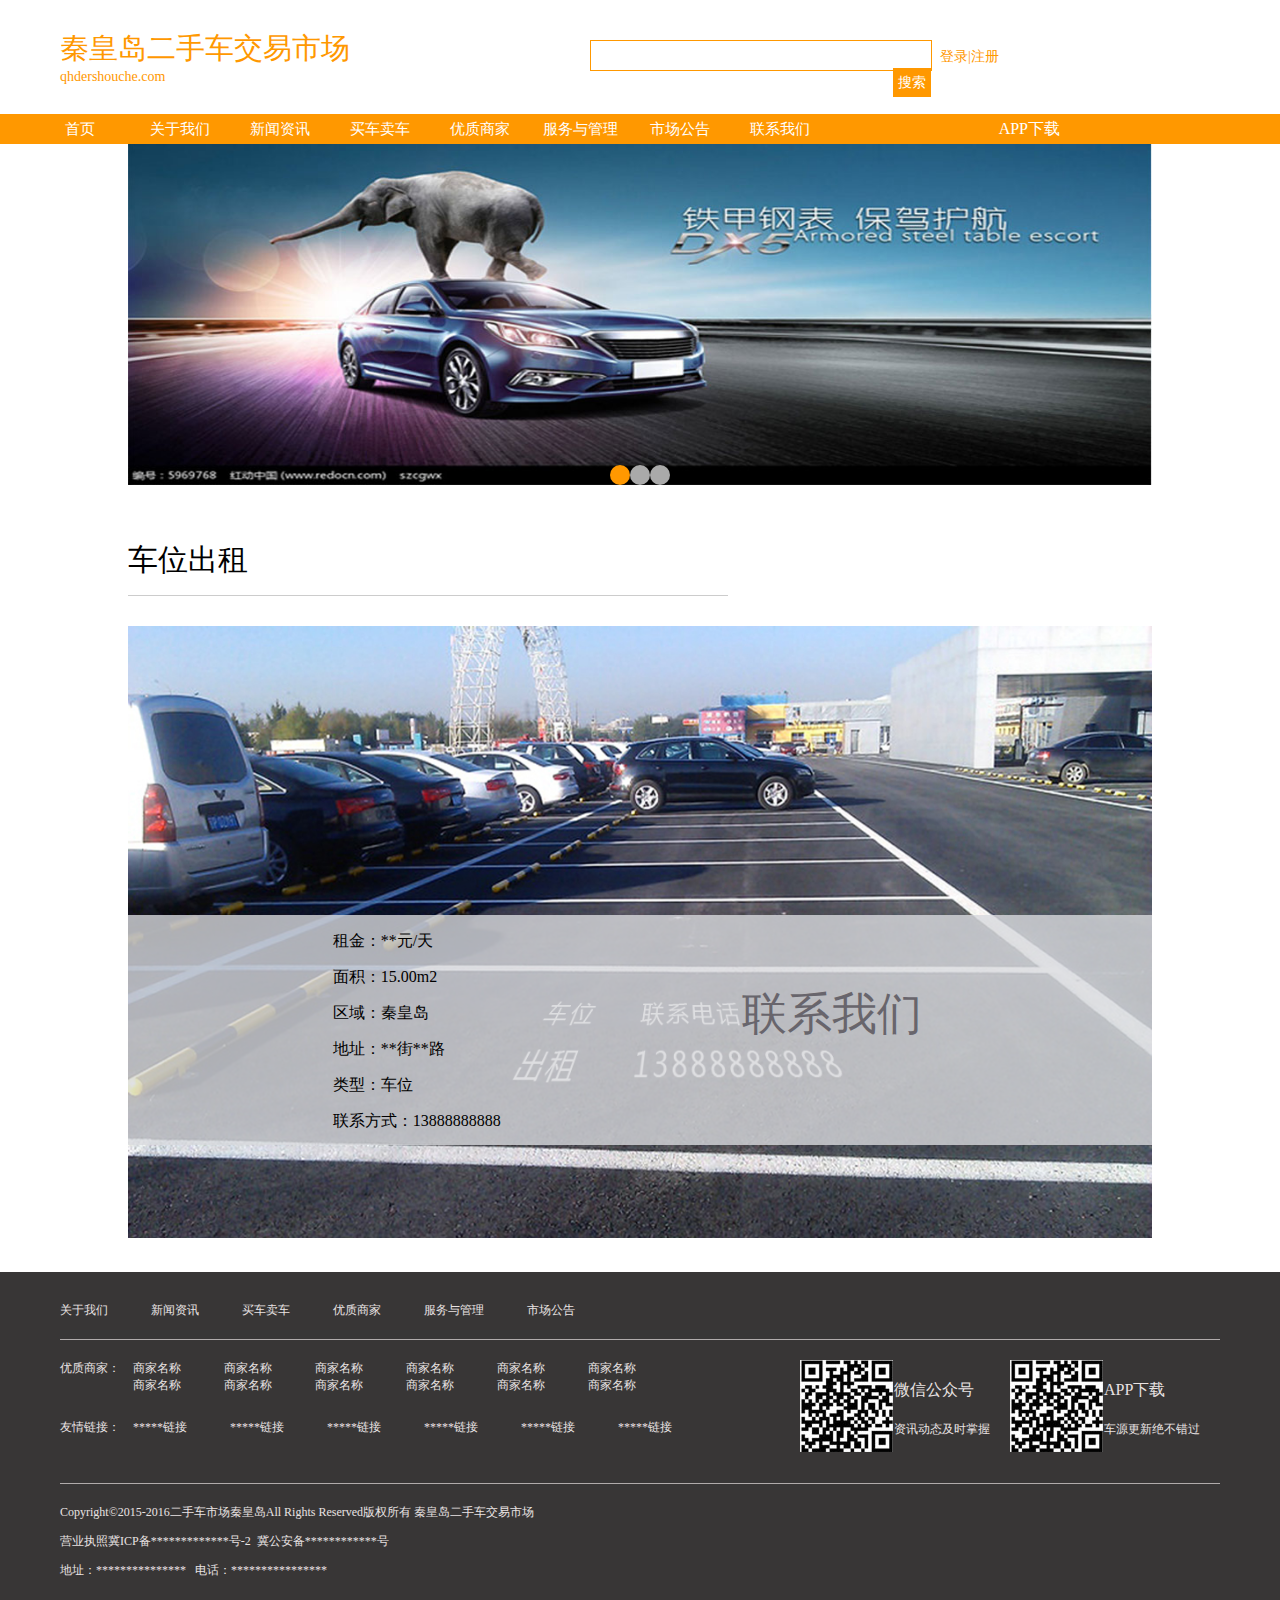
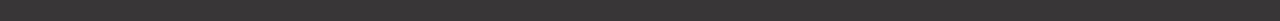
<file: car rental.html>
<!DOCTYPE html>
<html lang="en">
<head>
	<meta charset="UTF-8">
	<title>车位出租</title>
	<script type="text/javascript" src="js/jquery-1.11.3.min.js">
    </script>
    <script type="text/javascript" src="js/public.js">
    </script>
    <link rel="stylesheet" type="text/css" href="css/public.css">
     <link rel="stylesheet" type="text/css" href="css/public-style.css">
     <link rel="stylesheet" type="text/css" href="css/index.css">
     <link rel="stylesheet" type="text/css" href="css/Insurance.css">
     <link rel="stylesheet" type="text/css" href="css/car rental.css">
</head>
<body>
	<div id="header">
		<p id="hp">秦皇岛二手车交易市场<span>qhdershouche.com</span></p>
		<div id="search">
			<p><input type="text" value="" name=""><span>搜索</span></p><p id="sp"> <a href="#">登录</a>|<a href="#">注册</a></p>
		</div>
	</div>
	<div id="nav">
		<ul id="nul">
			<li><a href="index.html">首页</a></li>
			<li><a href="aboutas.html">关于我们</a></li>
			<li><a href="">新闻资讯</a></li>
			<li><a href="">买车卖车</a>
                <ul>
                	<li><a href="buycar.html">买车</a></li>
                	<li><a href="sellcar.html">卖车</a></li>
                	<li><a href="APPload.html">APP下载</a></li>
                </ul>
			</li>
			<li><a href="">优质商家</a></li>
			<li><a href="">服务与管理</a>
                <ul>
                	<li><a href="BG-guohu.html">过户</a></li>
                	<li><a href="banking.html">金融</a></li>
                	<li><a href="Insurance.html">保险</a></li>
                	<li><a href="car rental.html">车位出租</a></li>
                	<li><a href="BG-carshow.html">车辆展示</a></li>
                	<li><a href="">广告位出租</a></li>
                </ul>
			</li>
			<li><a href="BG-shichangbaogao.html">市场公告</a>
                <ul>
                	<li><a href="sczx.html">市场咨询</a></li>
                	<li><a href="market.html">市场报告</a></li>
                </ul>
			</li>
			<li><a href="connect us.html">联系我们</a></li>
		</ul>
		<span><a href="APPload.html">APP下载</a></span>
	</div>
	<div id="banner">
	<div id="num"><span class="m"></span><span></span><span></span></div>
	   <div id="banner-content"><img src="img/index/1.jpg">
	   <img src="img/index/2.jpg"><img src="img/index/3.jpg"></div>
	</div>
	<div id="content">
        <p class="us">车位出租</p>
        <img src="img/car rental/car1.jpg" alt="">
        <div class="words">
            <p>租金：**元/天</p>
            <p>面积：15.00m2</p>
            <p>区域：秦皇岛</p>
            <p>地址：**街**路</p>
            <p>类型：车位</p>
            <p>联系方式：13888888888</p>
            <span>联系我们</span>
        </div>
    </div>
	<div id="footer">
		<a href="">关于我们</a>
		<a href="">新闻资讯</a>
		<a href="">买车卖车</a>
		<a href="">优质商家</a>
		<a href="">服务与管理</a>
        <a href="">市场公告</a>
        <p id="line1"></p>
        <div id="footer-left">
        	<p>
        	<span>优质商家：</span>
             <a href="#">商家名称</a>
             <a href="#">商家名称</a>
             <a href="#">商家名称</a>
             <a href="#">商家名称</a>
             <a href="#">商家名称</a>
             <a href="#">商家名称</a><br>
             <span></span>
             <a href="#">商家名称</a>
             <a href="#">商家名称</a>
             <a href="#">商家名称</a>
             <a href="#">商家名称</a>
             <a href="#">商家名称</a>
             <a href="#">商家名称</a>
        	</p>
        	<p>
        	<span>友情链接：</span>
        	<a href="#">*****链接</a>
        	<a href="#">*****链接</a>
        	<a href="#">*****链接</a>
        	<a href="#">*****链接</a>
        	<a href="#">*****链接</a>
        	<a href="#">*****链接</a>
        	</p>
        </div>
        <div id="footer-right">
        	<div><img src="img/public/1.jpg"><span>APP下载<br><span class="ss">车源更新绝不错过</span></span></div>
        	<div><img src="img/public/1.jpg"><span>微信公众号<br><span class="ss">资讯动态及时掌握</span></span></div>
        </div>
        <p id="null"></p>
        <p id="line2"></p>
        <p>Copyright©2015-2016二手车市场秦皇岛All Rights Reserved版权所有 秦皇岛二手车交易市场</p>
        <p>营业执照冀ICP备*************号-2&nbsp;&nbsp;冀公安备************号</p>
        <p>地址：***************&nbsp;&nbsp;&nbsp;电话：****************</p>
	</div>
	<script type="text/javascript" src="js/index.js">
	</script>
</body>
</html>
</file>
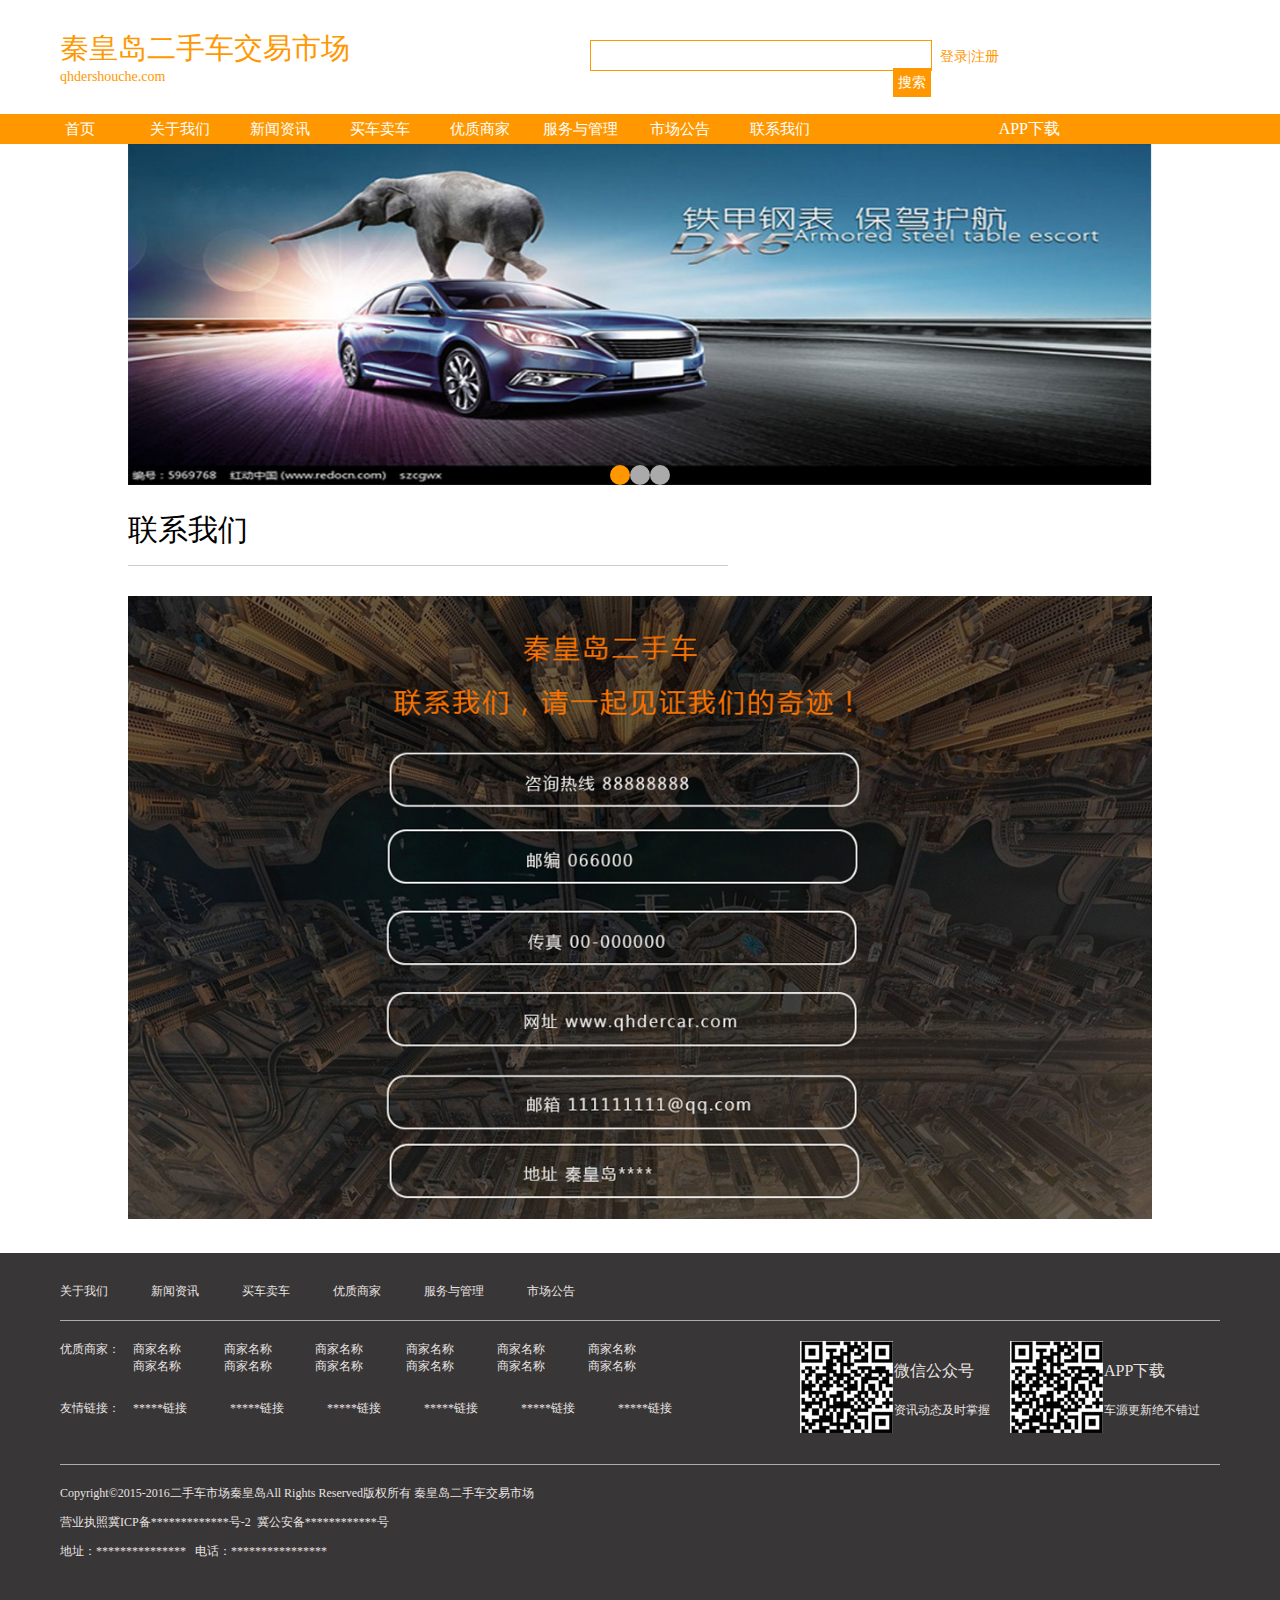
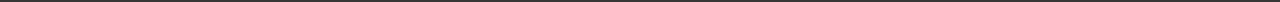
<file: connect us.html>
<!DOCTYPE html>
<html lang="en">
<head>
	<meta charset="UTF-8">
	<title>二手车首页</title>
	<script type="text/javascript" src="js/jquery-1.11.3.min.js">
    </script>
    <script type="text/javascript" src="js/public.js">
    </script>
    <link rel="stylesheet" type="text/css" href="css/public.css">
     <link rel="stylesheet" type="text/css" href="css/public-style.css">
     <link rel="stylesheet" type="text/css" href="css/index.css">
     <link rel="stylesheet" type="text/css" href="css/Insurance.css">
     <link rel="stylesheet" type="text/css" href="css/connect us.css">
</head>
<body>
	<div id="header">
		<p id="hp">秦皇岛二手车交易市场<span>qhdershouche.com</span></p>
		<div id="search">
			<p><input type="text" value="" name=""><span>搜索</span></p><p id="sp"> <a href="#">登录</a>|<a href="#">注册</a></p>
		</div>
	</div>
	<div id="nav">
		<ul id="nul">
			<li><a href="index.html">首页</a></li>
			<li><a href="aboutas.html">关于我们</a></li>
			<li><a href="">新闻资讯</a></li>
			<li><a href="">买车卖车</a>
                <ul>
                	<li><a href="buycar.html">买车</a></li>
                	<li><a href="sellcar.html">卖车</a></li>
                	<li><a href="APPload.html">APP下载</a></li>
                </ul>
			</li>
			<li><a href="">优质商家</a></li>
			<li><a href="">服务与管理</a>
                <ul>
                	<li><a href="BG-guohu.html">过户</a></li>
                	<li><a href="banking.html">金融</a></li>
                	<li><a href="Insurance.html">保险</a></li>
                	<li><a href="car rental.html">车位出租</a></li>
                	<li><a href="BG-carshow.html">车辆展示</a></li>
                	<li><a href="">广告位出租</a></li>
                </ul>
			</li>
			<li><a href="">市场公告</a>
                <ul>
                	<li><a href="sczx.html">市场咨询</a></li>
                	<li><a href="market.html">市场报告</a></li>
                </ul>
			</li>
			<li><a href="connect us.html">联系我们</a></li>
		</ul>
		<span><a href="APPload.html">APP下载</a></span>
	</div>
	<div id="banner">
	<div id="num"><span class="m"></span><span></span><span></span></div>
	   <div id="banner-content"><img src="img/index/1.jpg">
	   <img src="img/index/2.jpg"><img src="img/index/3.jpg"></div>
	</div>
	<div id="content">
     <p class="us">联系我们</p>
     <img src="img/connect us/us.jpg" alt="">   
    </div>
	<div id="footer">
		<a href="">关于我们</a>
		<a href="">新闻资讯</a>
		<a href="">买车卖车</a>
		<a href="">优质商家</a>
		<a href="">服务与管理</a>
        <a href="">市场公告</a>
        <p id="line1"></p>
        <div id="footer-left">
        	<p>
        	<span>优质商家：</span>
             <a href="#">商家名称</a>
             <a href="#">商家名称</a>
             <a href="#">商家名称</a>
             <a href="#">商家名称</a>
             <a href="#">商家名称</a>
             <a href="#">商家名称</a><br>
             <span></span>
             <a href="#">商家名称</a>
             <a href="#">商家名称</a>
             <a href="#">商家名称</a>
             <a href="#">商家名称</a>
             <a href="#">商家名称</a>
             <a href="#">商家名称</a>
        	</p>
        	<p>
        	<span>友情链接：</span>
        	<a href="#">*****链接</a>
        	<a href="#">*****链接</a>
        	<a href="#">*****链接</a>
        	<a href="#">*****链接</a>
        	<a href="#">*****链接</a>
        	<a href="#">*****链接</a>
        	</p>
        </div>
        <div id="footer-right">
        	<div><img src="img/public/1.jpg"><span>APP下载<br><span class="ss">车源更新绝不错过</span></span></div>
        	<div><img src="img/public/1.jpg"><span>微信公众号<br><span class="ss">资讯动态及时掌握</span></span></div>
        </div>
        <p id="null"></p>
        <p id="line2"></p>
        <p>Copyright©2015-2016二手车市场秦皇岛All Rights Reserved版权所有 秦皇岛二手车交易市场</p>
        <p>营业执照冀ICP备*************号-2&nbsp;&nbsp;冀公安备************号</p>
        <p>地址：***************&nbsp;&nbsp;&nbsp;电话：****************</p>
	</div>
	<script type="text/javascript" src="js/index.js">
	</script>
</body>
</html>
</file>
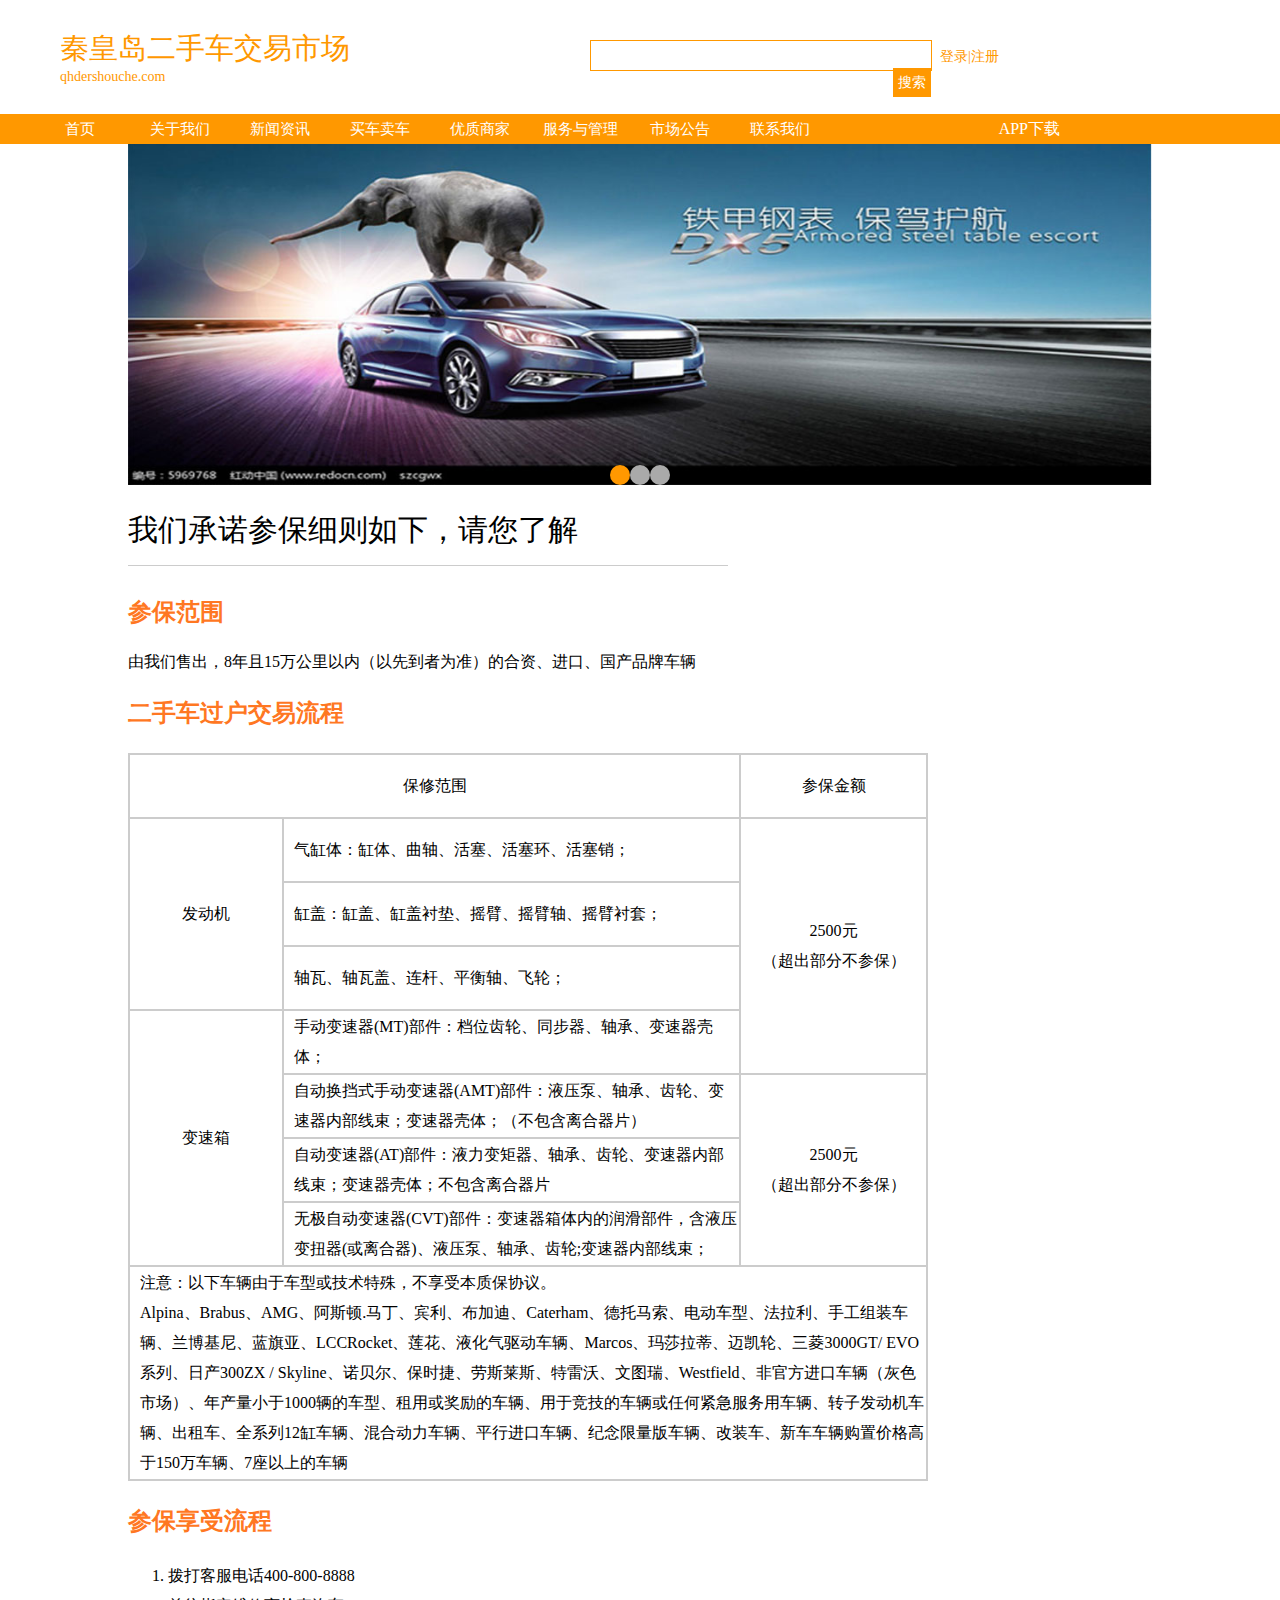
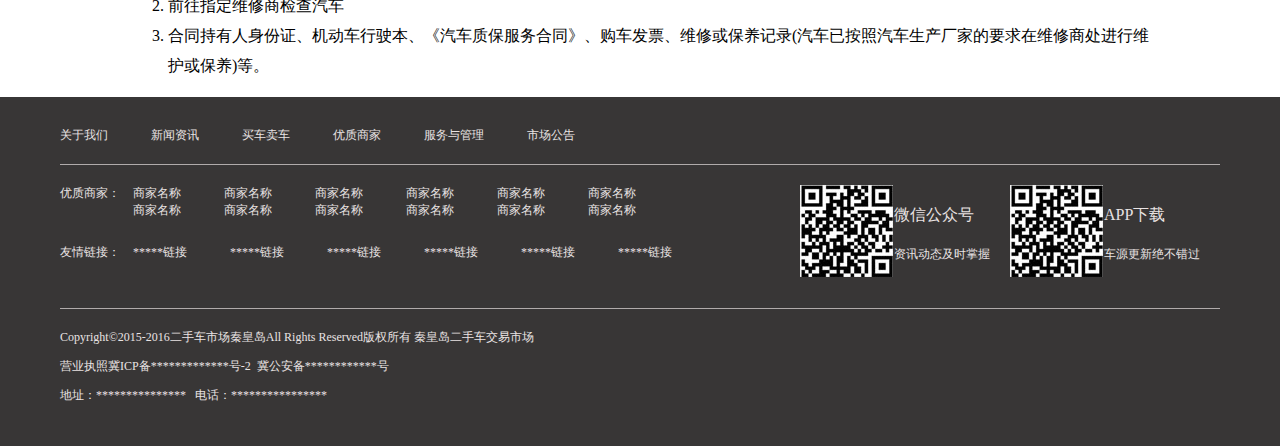
<file: Insurance.html>
<!DOCTYPE html>
<html lang="en">
<head>
	<meta charset="UTF-8">
	<title>保险</title>
	<script type="text/javascript" src="js/jquery-1.11.3.min.js">
    </script>
    <script type="text/javascript" src="js/public.js">
    </script>
    <link rel="stylesheet" type="text/css" href="css/public.css">
     <link rel="stylesheet" type="text/css" href="css/public-style.css">
     <link rel="stylesheet" type="text/css" href="css/index.css">
     <link rel="stylesheet" type="text/css" href="css/Insurance.css">

</head>
<body>
	<div id="header">
		<p id="hp">秦皇岛二手车交易市场<span>qhdershouche.com</span></p>
		<div id="search">
			<p><input type="text" value="" name=""><span>搜索</span></p> <p id="sp"><a href="#">登录</a>|<a href="#">注册</a></p>
		</div>
	</div>
	<div id="nav">
		<ul id="nul">
			<li><a href="index.html">首页</a></li>
			<li><a href="aboutas.html">关于我们</a></li>
			<li><a href="">新闻资讯</a></li>
			<li><a href="">买车卖车</a>
                <ul>
                	<li><a href="buycar.html">买车</a></li>
                	<li><a href="sellcar.html">卖车</a></li>
                	<li><a href="APPload.html">APP下载</a></li>
                </ul>
			</li>
			<li><a href="">优质商家</a></li>
			<li><a href="">服务与管理</a>
                <ul>
                	<li><a href="BG-guohu.html">过户</a></li>
                	<li><a href="banking.html">金融</a></li>
                	<li><a href="Insurance.html">保险</a></li>
                	<li><a href="car rental.html">车位出租</a></li>
                	<li><a href="BG-carshow.html">车辆展示</a></li>
                	<li><a href="">广告位出租</a></li>
                </ul>
			</li>
			<li><a href="BG-shichangbaogao.html">市场公告</a>
                <ul>
                	<li><a href="sczx.html">市场咨询</a></li>
                	<li><a href="market.html">市场报告</a></li>
                </ul>
			</li>
			<li><a href="connect us.html">联系我们</a></li>
		</ul>
		<span><a href="APPload.html">APP下载</a></span>
	</div>
	<div id="banner">
	<div id="num"><span class="m"></span><span></span><span></span></div>
	   <div id="banner-content"><img src="img/index/1.jpg">
	   <img src="img/index/2.jpg"><img src="img/index/3.jpg"></div>
	</div>
	<div id="content">
		<p class="us">我们承诺参保细则如下，请您了解</p>
		<h3>参保范围</h3>
		<p>由我们售出，8年且15万公里以内（以先到者为准）的合资、进口、国产品牌车辆</p>
		<h3>二手车过户交易流程</h3>
		<table border="1" cellspacing="0" width="800" bordercolor="#ccc">
			<tr height="64px">
				<td colspan="2">保修范围</td>
				<td  width="183px">参保金额</td>
			</tr>
			<tr height="64px">
				<td rowspan="3" width="150px">发动机</td>
				<td class="l">气缸体：缸体、曲轴、活塞、活塞环、活塞销；</td>
				<td rowspan="4">2500元<br>（超出部分不参保）</td>
			</tr>
			<tr height="64px">
				<td class="l">缸盖：缸盖、缸盖衬垫、摇臂、摇臂轴、摇臂衬套；</td>
			</tr>
			<tr height="64px">
				<td class="l">轴瓦、轴瓦盖、连杆、平衡轴、飞轮；</td>
			</tr>
			<tr height="64px">
				<td rowspan="4">变速箱</td>
				<td class="l">手动变速器(MT)部件：档位齿轮、同步器、轴承、变速器壳体；</td>
			</tr>
			<tr height="64px">
				<td class="l">自动换挡式手动变速器(AMT)部件：液压泵、轴承、齿轮、变速器内部线束；变速器壳体；（不包含离合器片）</td>
				<td rowspan="3">2500元<br>（超出部分不参保）</td>
			</tr>
			<tr height="64px">
				<td class="l">自动变速器(AT)部件：液力变矩器、轴承、齿轮、变速器内部线束；变速器壳体；不包含离合器片</td>
			</tr>
			<tr height="64px">
				<td class="l">无极自动变速器(CVT)部件：变速器箱体内的润滑部件，含液压变扭器(或离合器)、液压泵、轴承、齿轮;变速器内部线束；</td>
			</tr>
			<tr>
				<td colspan="3" class="l">注意：以下车辆由于车型或技术特殊，不享受本质保协议。<br>Alpina、Brabus、AMG、阿斯顿.马丁、宾利、布加迪、Caterham、德托马索、电动车型、法拉利、手工组装车辆、兰博基尼、蓝旗亚、LCCRocket、莲花、液化气驱动车辆、Marcos、玛莎拉蒂、迈凯轮、三菱3000GT/ EVO系列、日产300ZX / Skyline、诺贝尔、保时捷、劳斯莱斯、特雷沃、文图瑞、Westfield、非官方进口车辆（灰色市场）、年产量小于1000辆的车型、租用或奖励的车辆、用于竞技的车辆或任何紧急服务用车辆、转子发动机车辆、出租车、全系列12缸车辆、混合动力车辆、平行进口车辆、纪念限量版车辆、改装车、新车车辆购置价格高于150万车辆、7座以上的车辆</td>
			</tr>
		</table>
		<h3>参保享受流程</h3>
		<ol>
			<li>拨打客服电话400-800-8888</li>
			<li>前往指定维修商检查汽车</li>
			<li>合同持有人身份证、机动车行驶本、《汽车质保服务合同》、购车发票、维修或保养记录(汽车已按照汽车生产厂家的要求在维修商处进行维护或保养)等。</li>
		</ol>
	</div>
	<div id="footer">
		<a href="">关于我们</a>
		<a href="">新闻资讯</a>
		<a href="">买车卖车</a>
		<a href="">优质商家</a>
		<a href="">服务与管理</a>
        <a href="">市场公告</a>
        <p id="line1"></p>
        <div id="footer-left">
        	<p>
        	<span>优质商家：</span>
             <a href="#">商家名称</a>
             <a href="#">商家名称</a>
             <a href="#">商家名称</a>
             <a href="#">商家名称</a>
             <a href="#">商家名称</a>
             <a href="#">商家名称</a><br>
             <span></span>
             <a href="#">商家名称</a>
             <a href="#">商家名称</a>
             <a href="#">商家名称</a>
             <a href="#">商家名称</a>
             <a href="#">商家名称</a>
             <a href="#">商家名称</a>
        	</p>
        	<p>
        	<span>友情链接：</span>
        	<a href="#">*****链接</a>
        	<a href="#">*****链接</a>
        	<a href="#">*****链接</a>
        	<a href="#">*****链接</a>
        	<a href="#">*****链接</a>
        	<a href="#">*****链接</a>
        	</p>
        </div>
        <div id="footer-right">
        	<div><img src="img/public/1.jpg"><span>APP下载<br><span class="ss">车源更新绝不错过</span></span></div>
        	<div><img src="img/public/1.jpg"><span>微信公众号<br><span class="ss">资讯动态及时掌握</span></span></div>
        </div>
         <p id="null"></p>
        <p id="line2"></p>
        <p>Copyright©2015-2016二手车市场秦皇岛All Rights Reserved版权所有 秦皇岛二手车交易市场</p>
        <p>营业执照冀ICP备*************号-2&nbsp;&nbsp;冀公安备************号</p>
        <p>地址：***************&nbsp;&nbsp;&nbsp;电话：****************</p>
	</div>
	<script type="text/javascript" src="js/index.js">
	</script>
</body>
</html>
</file>
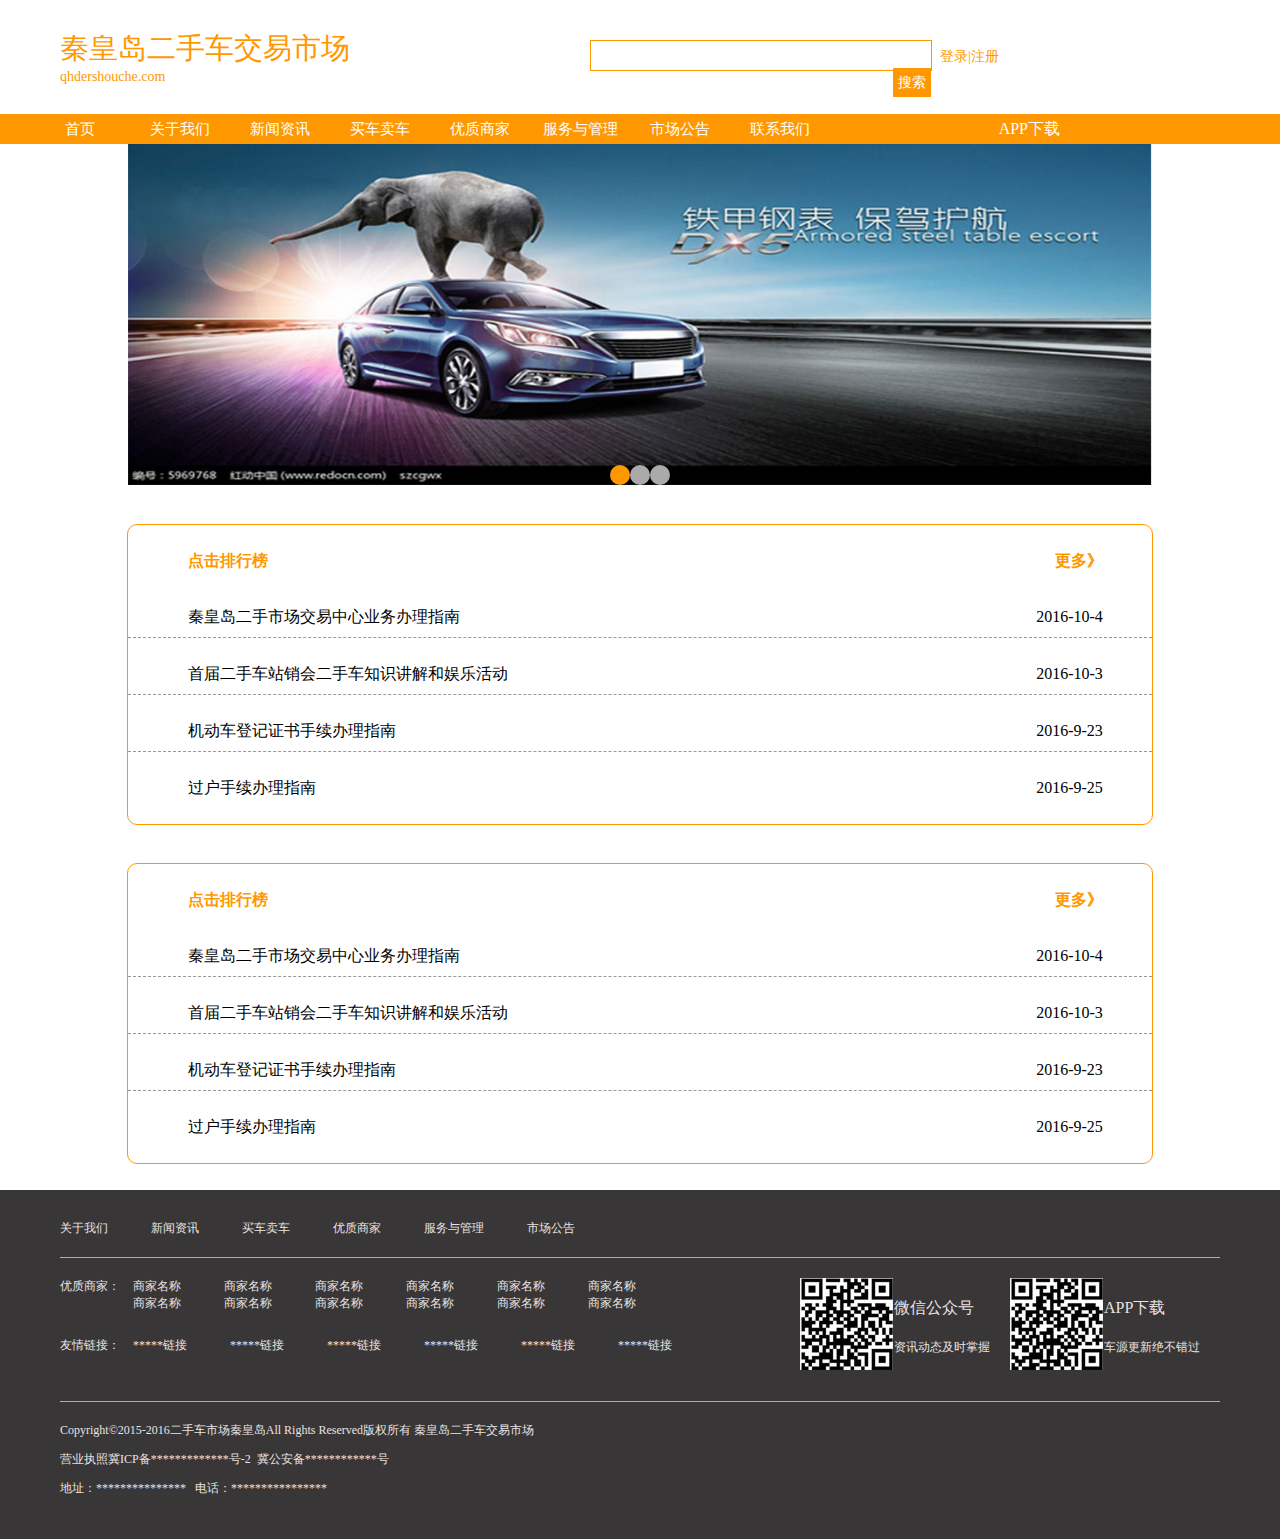
<file: market.html>
<!DOCTYPE html>
<html lang="en">
<head>
	<meta charset="UTF-8">
	<title>二手车首页</title>
	<script type="text/javascript" src="js/jquery-1.11.3.min.js">
    </script>
    <script type="text/javascript" src="js/public.js">
    </script>
    <link rel="stylesheet" type="text/css" href="css/public.css">
     <link rel="stylesheet" type="text/css" href="css/public-style.css">
     <link rel="stylesheet" type="text/css" href="css/index.css">
     <link rel="stylesheet" type="text/css" href="css/market.css">
</head>
<body>
	<div id="header">
		<p id="hp">秦皇岛二手车交易市场<span>qhdershouche.com</span></p>
		<div id="search">
			<p><input type="text" value="" name=""><span>搜索</span></p> <p id="sp"><a href="#">登录</a>|<a href="#">注册</a></p>
		</div>
	</div>
	<div id="nav">
		<ul id="nul">
			<li><a href="index.html">首页</a></li>
			<li><a href="aboutas.html">关于我们</a></li>
			<li><a href="">新闻资讯</a></li>
			<li><a href="">买车卖车</a>
                <ul>
                	<li><a href="buycar.html">买车</a></li>
                	<li><a href="sellcar.html">卖车</a></li>
                	<li><a href="APPload.html">APP下载</a></li>
                </ul>
			</li>
			<li><a href="">优质商家</a></li>
			<li><a href="">服务与管理</a>
                <ul>
                	<li><a href="BG-guohu.html">过户</a></li>
                	<li><a href="banking.html">金融</a></li>
                	<li><a href="Insurance.html">保险</a></li>
                	<li><a href="car rental.html">车位出租</a></li>
                	<li><a href="BG-carshow.html">车辆展示</a></li>
                	<li><a href="">广告位出租</a></li>
                </ul>
			</li>
			<li><a href="BG-shichangbaogao.html">市场公告</a>
                <ul>
                	<li><a href="sczx.html">市场咨询</a></li>
                	<li><a href="market.html">市场报告</a></li>
                </ul>
			</li>
			<li><a href="connect us.html">联系我们</a></li>
		</ul>
		<span><a href="APPload.html">APP下载</a></span>
	</div>
	<div id="banner">
	<div id="num"><span class="m"></span><span></span><span></span></div>
	   <div id="banner-content"><img src="img/index/1.jpg">
	   <img src="img/index/2.jpg"><img src="img/index/3.jpg"></div>
	</div>
	<div id="content">
     <div id="shang">
         <ul id="bb" style="border-bottom:none;">
             <li class="zuo" style="color:#ff9800; font-weight:bold;"><a>点击排行榜</a></li>
             <li class="you" style="color:#ff9800; font-weight:bold;"><a>更多》</a></li>
         </ul>
         <ul id="bb">
             <li class="zuo"><a>秦皇岛二手市场交易中心业务办理指南</a></li>
             <li class="you"><a>2016-10-4</a></li>
         </ul>
         <ul id="bb">
             <li class="zuo"><a>首届二手车站销会二手车知识讲解和娱乐活动</a></li>
             <li class="you"><a>2016-10-3</a></li>
         </ul>
         <ul id="bb">
             <li class="zuo"><a>机动车登记证书手续办理指南</a></li>
             <li class="you"><a>2016-9-23</a></li>
         </ul>
         <ul id="bb" style="border-bottom:none";>
             <li class="zuo"><a>过户手续办理指南</a></li>
             <li class="you"><a>2016-9-25</a></li>
         </ul>
     </div>
     <div id="xia">
          <ul id="bb" style="border-bottom:none;">
             <li class="zuo" style="color:#ff9800; font-weight:bold;"><a>点击排行榜</a></li>
             <li class="you" style="color:#ff9800; font-weight:bold;"><a>更多》</a></li>
         </ul>
         <ul id="bb">
             <li class="zuo"><a>秦皇岛二手市场交易中心业务办理指南</a></li>
             <li class="you"><a>2016-10-4</a></li>
         </ul>
         <ul id="bb">
             <li class="zuo"><a>首届二手车站销会二手车知识讲解和娱乐活动</a></li>
             <li class="you"><a>2016-10-3</a></li>
         </ul>
         <ul id="bb">
             <li class="zuo"><a>机动车登记证书手续办理指南</a></li>
             <li class="you"><a>2016-9-23</a></li>
         </ul>
         <ul id="bb" style="border-bottom:none";>
             <li class="zuo"><a>过户手续办理指南</a></li>
             <li class="you"><a>2016-9-25</a></li>
         </ul>
     </div>
    </div>
	<div id="footer">
		<a href="">关于我们</a>
		<a href="">新闻资讯</a>
		<a href="">买车卖车</a>
		<a href="">优质商家</a>
		<a href="">服务与管理</a>
        <a href="">市场公告</a>
        <p id="line1"></p>
        <div id="footer-left">
        	<p>
        	<span>优质商家：</span>
             <a href="#">商家名称</a>
             <a href="#">商家名称</a>
             <a href="#">商家名称</a>
             <a href="#">商家名称</a>
             <a href="#">商家名称</a>
             <a href="#">商家名称</a><br>
             <span></span>
             <a href="#">商家名称</a>
             <a href="#">商家名称</a>
             <a href="#">商家名称</a>
             <a href="#">商家名称</a>
             <a href="#">商家名称</a>
             <a href="#">商家名称</a>
        	</p>
        	<p>
        	<span>友情链接：</span>
        	<a href="#">*****链接</a>
        	<a href="#">*****链接</a>
        	<a href="#">*****链接</a>
        	<a href="#">*****链接</a>
        	<a href="#">*****链接</a>
        	<a href="#">*****链接</a>
        	</p>
        </div>
        <div id="footer-right">
        	<div><img src="img/public/1.jpg"><span>APP下载<br><span class="ss">车源更新绝不错过</span></span></div>
        	<div><img src="img/public/1.jpg"><span>微信公众号<br><span class="ss">资讯动态及时掌握</span></span></div>
        </div>
        <p id="null"></p>
        <p id="line2"></p>
        <p>Copyright©2015-2016二手车市场秦皇岛All Rights Reserved版权所有 秦皇岛二手车交易市场</p>
        <p>营业执照冀ICP备*************号-2&nbsp;&nbsp;冀公安备************号</p>
        <p>地址：***************&nbsp;&nbsp;&nbsp;电话：****************</p>
	</div>
	<script type="text/javascript" src="js/index.js">
	</script>
</body>
</html>
</file>
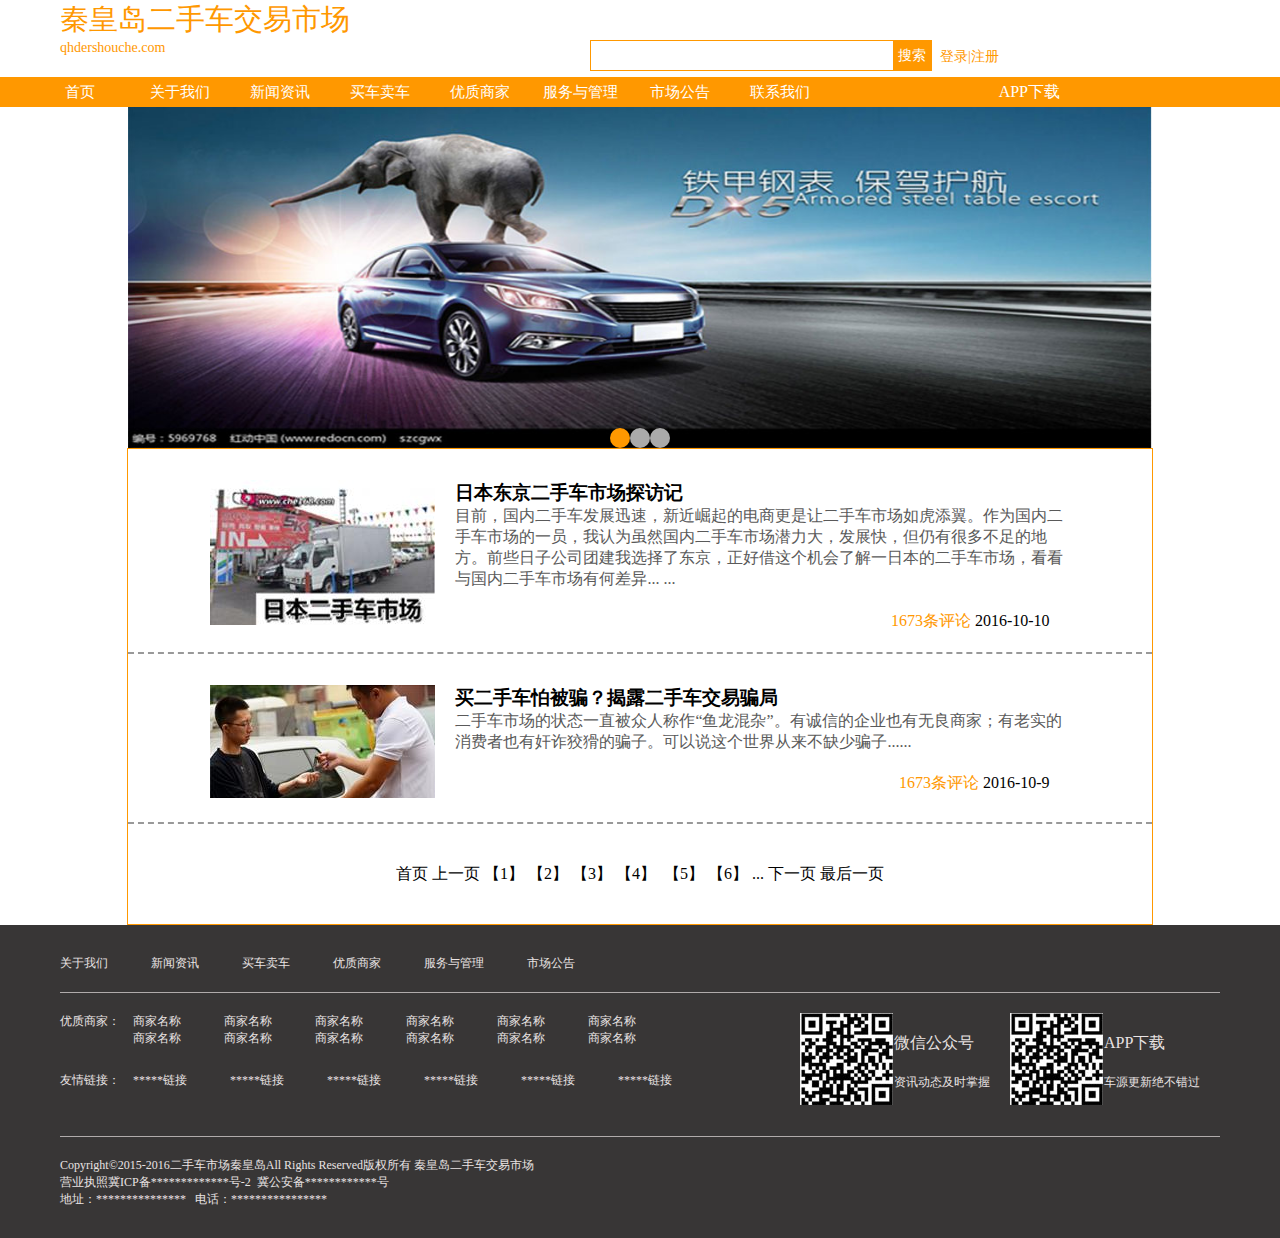
<file: sczx.html>
<!DOCTYPE html>
<html lang="en">
<head>
	<meta charset="UTF-8">
	<title>二手车首页</title>
	<script type="text/javascript" src="js/jquery-1.11.3.min.js">
    </script>
    <script type="text/javascript" src="js/public.js">
    </script>
    <link rel="stylesheet" type="text/css" href="css/public.css">
     <link rel="stylesheet" type="text/css" href="css/public-style.css">
     <link rel="stylesheet" type="text/css" href="css/index.css">
     <link rel="stylesheet" type="text/css" href="css/sczx.css">
</head>
<body>
	<div id="header">
		<p id="hp">秦皇岛二手车交易市场<span>qhdershouche.com</span></p>
		<div id="search">
			<p><input type="text" value="" name=""><span>搜索</span></p><p id="sp"> <a href="#">登录</a>|<a href="#">注册</a></p>
		</div>
	</div>
	<div id="nav">
		<ul id="nul">
			<li><a href="index.html">首页</a></li>
			<li><a href="aboutas.html">关于我们</a></li>
			<li><a href="">新闻资讯</a></li>
			<li><a href="">买车卖车</a>
                <ul>
                	<li><a href="buycar.html">买车</a></li>
                	<li><a href="sellcar.html">卖车</a></li>
                	<li><a href="APPload.html">APP下载</a></li>
                </ul>
			</li>
			<li><a href="">优质商家</a></li>
			<li><a href="">服务与管理</a>
                <ul>
                	<li><a href="BG-guohu.html">过户</a></li>
                	<li><a href="banking.html">金融</a></li>
                	<li><a href="Insurance.html">保险</a></li>
                	<li><a href="car rental.html">车位出租</a></li>
                	<li><a href="BG-carshow.html">车辆展示</a></li>
                	<li><a href="">广告位出租</a></li>
                </ul>
			</li>
			<li><a href="BG-shichangbaogao.html">市场公告</a>
                <ul>
                	<li><a href="sczx.html">市场咨询</a></li>
                	<li><a href="market.html">市场报告</a></li>
                </ul>
			</li>
			<li><a href="connect us.html">联系我们</a></li>
		</ul>
		<span><a href="APPload.html">APP下载</a></span>
	</div>
	<div id="banner">
	<div id="num"><span class="m"></span><span></span><span></span></div>
	   <div id="banner-content"><img src="img/index/1.jpg">
	   <img src="img/index/2.jpg"><img src="img/index/3.jpg"></div>
	</div>
	<div id="content">
       <div id="top">
           <div id="left1"><img src="img/sczx/1.jpg"></div>
           <div id="right1">
               <h3>日本东京二手车市场探访记</h3>
               <p id="p1">目前，国内二手车发展迅速，新近崛起的电商更是让二手车市场如虎添翼。作为国内二手车市场的一员，我认为虽然国内二手车市场潜力大，发展快，但仍有很多不足的地方。前些日子公司团建我选择了东京，正好借这个机会了解一日本的二手车市场，看看与国内二手车市场有何差异... ...</p>
               <p id="p2"><span style="color:#ff9800"><a>1673条评论</a></span>&nbsp;<span>2016-10-10</span></p>
           </div>
       </div>
       <div id="bot">
           <div id="left2"><img src="img/sczx/2.jpg"></div>
           <div id="right2">
               <h3>买二手车怕被骗？揭露二手车交易骗局</h3>
               <p id="p1">二手车市场的状态一直被众人称作“鱼龙混杂”。有诚信的企业也有无良商家；有老实的消费者也有奸诈狡猾的骗子。可以说这个世界从来不缺少骗子......</p>
               <p id="p2"><span style="color:#ff9800"><a>1673条评论</a></span>&nbsp;<span>2016-10-9</span></p>
           </div>
       </div>
       <p id="p3"><a>首页</a>&nbsp;<a>上一页</a>&nbsp;<a>【1】</a>&nbsp;<a>【2】</a>&nbsp;<a>【3】</a>&nbsp;<a>【4】</a>&nbsp;
                  <a>【5】</a>&nbsp;<a>【6】</a>&nbsp;<a>...</a>&nbsp;<a>下一页</a>&nbsp;<a>最后一页</a>       
       </p>
    </div>
	<div id="footer">
		<a href="">关于我们</a>
		<a href="">新闻资讯</a>
		<a href="">买车卖车</a>
		<a href="">优质商家</a>
		<a href="">服务与管理</a>
        <a href="">市场公告</a>
        <p id="line1"></p>
        <div id="footer-left">
        	<p>
        	<span>优质商家：</span>
             <a href="#">商家名称</a>
             <a href="#">商家名称</a>
             <a href="#">商家名称</a>
             <a href="#">商家名称</a>
             <a href="#">商家名称</a>
             <a href="#">商家名称</a><br>
             <span></span>
             <a href="#">商家名称</a>
             <a href="#">商家名称</a>
             <a href="#">商家名称</a>
             <a href="#">商家名称</a>
             <a href="#">商家名称</a>
             <a href="#">商家名称</a>
        	</p>
        	<p>
        	<span>友情链接：</span>
        	<a href="#">*****链接</a>
        	<a href="#">*****链接</a>
        	<a href="#">*****链接</a>
        	<a href="#">*****链接</a>
        	<a href="#">*****链接</a>
        	<a href="#">*****链接</a>
        	</p>
        </div>
        <div id="footer-right">
        	<div><img src="img/public/1.jpg"><span>APP下载<br><span class="ss">车源更新绝不错过</span></span></div>
        	<div><img src="img/public/1.jpg"><span>微信公众号<br><span class="ss">资讯动态及时掌握</span></span></div>
        </div>
         <p id="null"></p>
        <p id="line2"></p>
        <p>Copyright©2015-2016二手车市场秦皇岛All Rights Reserved版权所有 秦皇岛二手车交易市场</p>
        <p>营业执照冀ICP备*************号-2&nbsp;&nbsp;冀公安备************号</p>
        <p>地址：***************&nbsp;&nbsp;&nbsp;电话：****************</p>
	</div>
	<script type="text/javascript" src="js/index.js">
	</script>
</body>
</html>
</file>
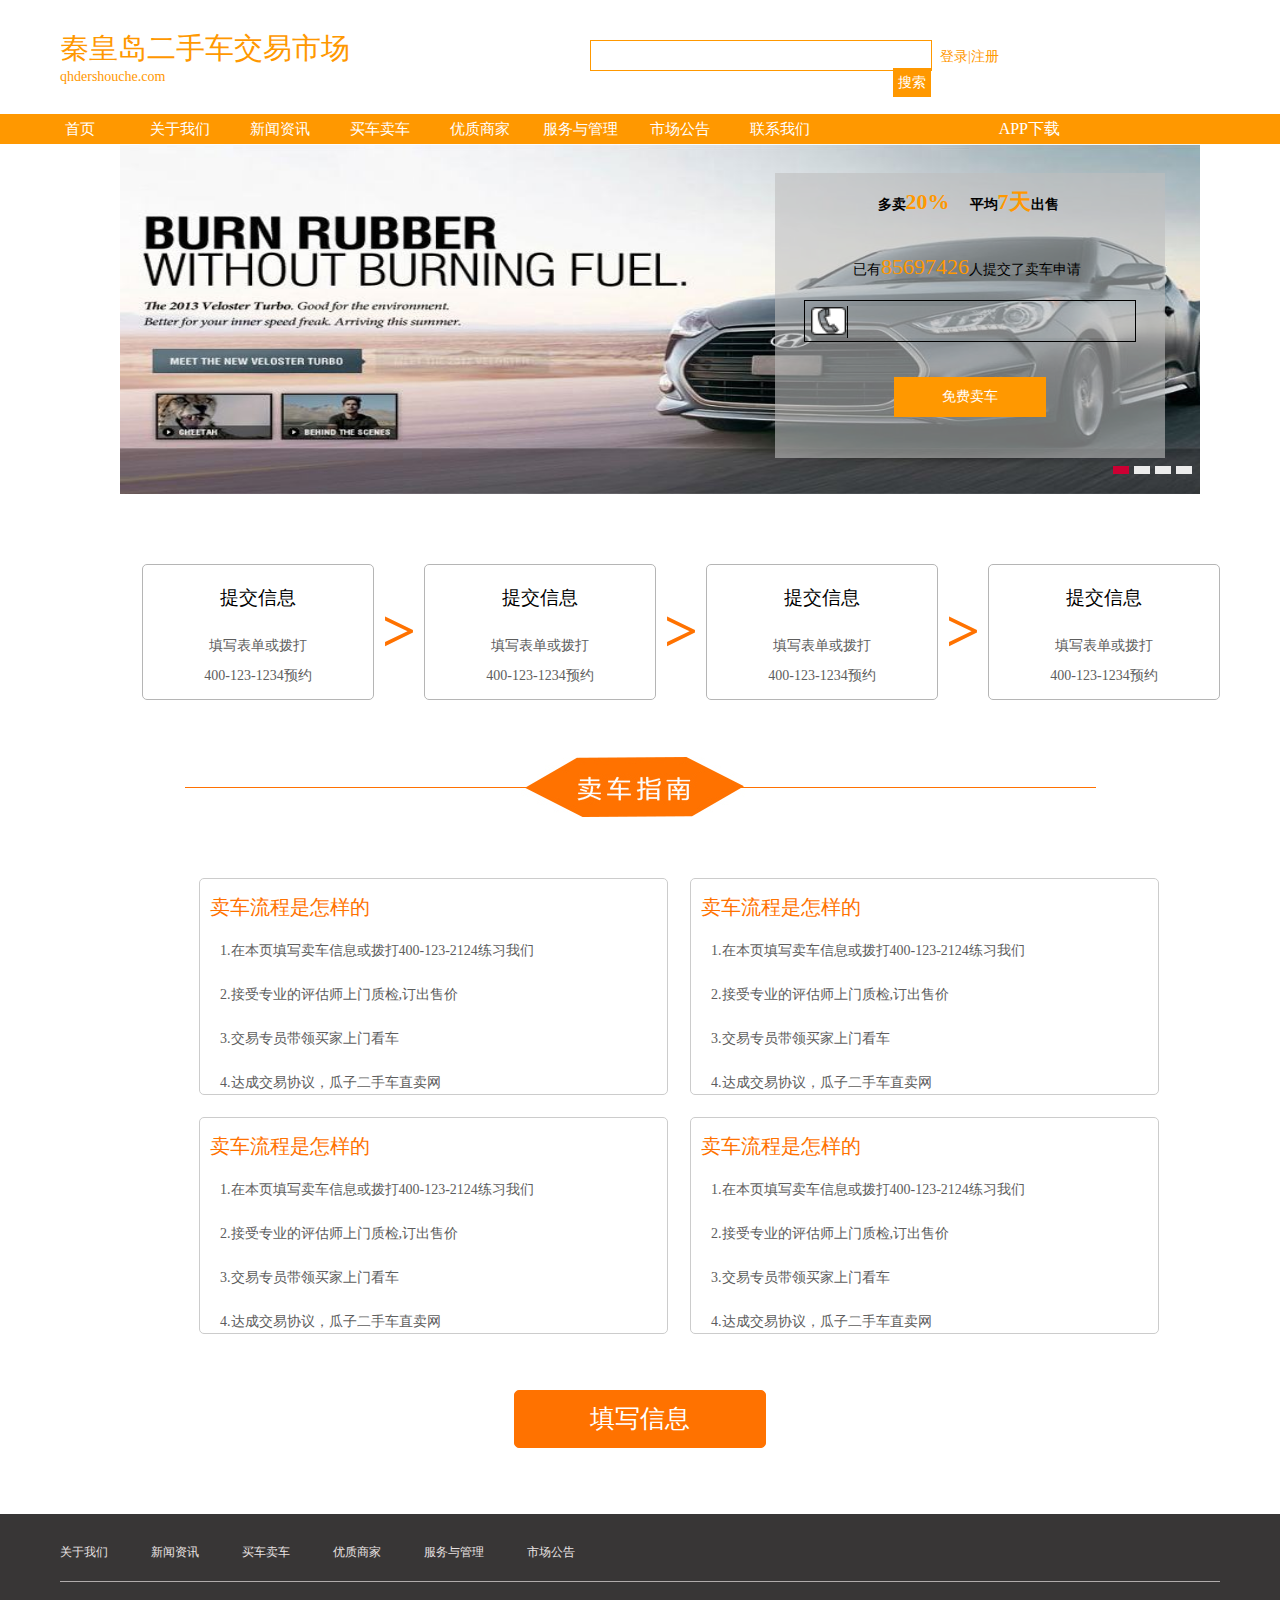
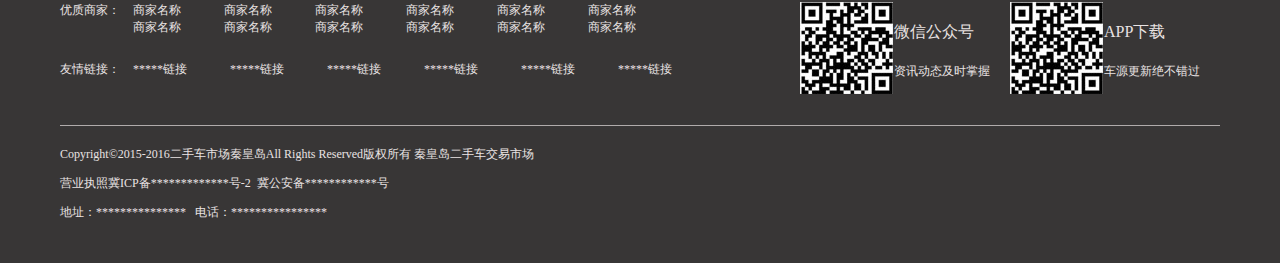
<file: sellcar.html>
<!DOCTYPE html>
<html>
	<head>
		<meta charset="UTF-8">
		<title>卖车页面</title>
		<link rel="stylesheet" type="text/css" href="css/public.css">
        <link rel="stylesheet" type="text/css" href="css/public-style.css">
		<link rel="stylesheet" type="text/css" href="css/sellcar.css" />
		<link rel="stylesheet" type="text/css" href="css/sellcar-style.css" />
		<script type="text/javascript" src="js/jquery-1.11.3.min.js"></script>
        <script type="text/javascript" src="js/public.js"></script>
        <script type="text/javascript" src="js/search.js"></script>
        <style>
        	/**{ margin:0; padding:0;}*/

        </style>
	</head>
	<body>
		<div id="header">
		<p id="hp">秦皇岛二手车交易市场<span>qhdershouche.com</span></p>
		<div id="search">
			<p><input type="text" value="" name=""><span>搜索</span></p><p id="sp"><a href="#">登录</a>|<a href="#">注册</a></p>
		</div>
	</div>
	<div id="nav">
		<ul id="nul">
			<li><a href="index.html">首页</a></li>
			<li><a href="aboutas.html">关于我们</a></li>
			<li><a href="">新闻资讯</a></li>
			<li><a href="">买车卖车</a>
                <ul>
                	<li><a href="buycar.html">买车</a></li>
                	<li><a href="sellcar.html">卖车</a></li>
                	<li><a href="APPload.html">APP下载</a></li>
                </ul>
			</li>
			<li><a href="">优质商家</a></li>
			<li><a href="">服务与管理</a>
                <ul>
                	<li><a href="BG-guohu.html">过户</a></li>
                	<li><a href="banking.html">金融</a></li>
                	<li><a href="Insurance.html">保险</a></li>
                	<li><a href="car rental.html">车位出租</a></li>
                	<li><a href="BG-carshow.html">车辆展示</a></li>
                	<li><a href="">广告位出租</a></li>
                </ul>
			</li>
			<li><a href="BG-shichangbaogao.html">市场公告</a>
                <ul>
                	<li><a href="sczx.html">市场咨询</a></li>
                	<li><a href="market.html">市场报告</a></li>
                </ul>
			</li>
			<li><a href="connect us.html">联系我们</a></li>
		</ul>
		<span><a href="APPload.html">APP下载</a></span>
	</div>
	<!--轮播图部分 -->
	<div class="banner">
    <ul id="banner_list">
        <li><img src="img/buycar/11.jpg" /></li>
        <li><img src="img/buycar/22.jpg" /></li>
        <li><img src="img/buycar/33.jpg" /></li>
        <li><img src="img/buycar/44.jpg" /></li>
    </ul>
    <ol id="banner_btn">
        <li class="sel">1</li>
        <li>2</li>
        <li>3</li>
        <li>4</li>
    </ol>
    
    <div id="search-banner">
    	<h3>多卖<span class="one-span1">20%</span>平均<span>7天</span>出售</h3>
    	<p class="sp-p">已有<span>85697426</span>人提交了卖车申请</p>
    	<div>
        <p id="telp"><input type="text" name="tel" id="tel" /></p>
    	</div>
    	<p class="button-p">免费卖车</p>
    </div>
    </div>
	
	<div id="content">
		<div id="top-list">
			<ul>
				<li>
					<h3>提交信息</h3>
					<p>填写表单或拨打<br/>400-123-1234预约</p>
				</li>
				<li class="sp">></li>
				<li>
					<h3>提交信息</h3>
					<p>填写表单或拨打<br/>400-123-1234预约</p>
				</li>
				<li class="sp">></li>
				<li>
					<h3>提交信息</h3>
					<p>填写表单或拨打<br/>400-123-1234预约</p>
				</li>
				<li class="sp">></li>
				<li>
					<h3>提交信息</h3>
					<p>填写表单或拨打<br/>400-123-1234预约</p>
				</li>
			</ul>
		</div>
		
		<div id="bac">
			<img src="img/sellcar/买车指南.jpg" alt="" />
		</div>
		
		<div id="con-cen">
			<ul>
				<li class="mar-rig">
					<h3>卖车流程是怎样的</h3>
					<p><a href="javascript:;">1.在本页填写卖车信息或拨打400-123-2124练习我们</a><p>
					<p><a href="javascript:;">2.接受专业的评估师上门质检,订出售价</a></p>
					<p><a href="javascript:;">3.交易专员带领买家上门看车</a></p>
					<p><a href="javascript:;">4.达成交易协议，瓜子二手车直卖网</a></p>
				</li>
				
				<li>
					<h3>卖车流程是怎样的</h3>
					<p><a href="javascript:;">1.在本页填写卖车信息或拨打400-123-2124练习我们</a><p>
					<p><a href="javascript:;">2.接受专业的评估师上门质检,订出售价</a></p>
					<p><a href="javascript:;">3.交易专员带领买家上门看车</a></p>
					<p><a href="javascript:;">4.达成交易协议，瓜子二手车直卖网</a></p>
				</li>
				
				<li class="mar-rig">
					<h3>卖车流程是怎样的</h3>
					<p><a href="javascript:;">1.在本页填写卖车信息或拨打400-123-2124练习我们</a><p>
					<p><a href="javascript:;">2.接受专业的评估师上门质检,订出售价</a></p>
					<p><a href="javascript:;">3.交易专员带领买家上门看车</a></p>
					<p><a href="javascript:;">4.达成交易协议，瓜子二手车直卖网</a></p>
				</li>
				
				<li>
					<h3>卖车流程是怎样的</h3>
					<p><a href="javascript:;">1.在本页填写卖车信息或拨打400-123-2124练习我们</a><p>
					<p><a href="javascript:;">2.接受专业的评估师上门质检,订出售价</a></p>
					<p><a href="javascript:;">3.交易专员带领买家上门看车</a></p>
					<p><a href="javascript:;">4.达成交易协议，瓜子二手车直卖网</a></p>
				</li>
			</ul>
		</div>
	    
	    <div id="con-bot">
	    	<p><a href="javascript:;">填写信息</a></p>
	    </div>
	</div>
	
    <div id="footer">
		<a href="">关于我们</a>
		<a href="">新闻资讯</a>
		<a href="">买车卖车</a>
		<a href="">优质商家</a>
		<a href="">服务与管理</a>
        <a href="">市场公告</a>
        <p id="line1"></p>
        <div id="footer-left">
        	<p>
        	<span>优质商家：</span>
             <a href="#">商家名称</a>
             <a href="#">商家名称</a>
             <a href="#">商家名称</a>
             <a href="#">商家名称</a>
             <a href="#">商家名称</a>
             <a href="#">商家名称</a><br>
             <span></span>
             <a href="#">商家名称</a>
             <a href="#">商家名称</a>
             <a href="#">商家名称</a>
             <a href="#">商家名称</a>
             <a href="#">商家名称</a>
             <a href="#">商家名称</a>
        	</p>
        	<p>
        	<span>友情链接：</span>
        	<a href="#">*****链接</a>
        	<a href="#">*****链接</a>
        	<a href="#">*****链接</a>
        	<a href="#">*****链接</a>
        	<a href="#">*****链接</a>
        	<a href="#">*****链接</a>
        	</p>
        </div>
        <div id="footer-right">
        	<div><img src="img/public/1.jpg"><span>APP下载<br><span class="ss">车源更新绝不错过</span></span></div>
        	<div><img src="img/public/1.jpg"><span>微信公众号<br><span class="ss">资讯动态及时掌握</span></span></div>
        </div>
        <p id="null"></p>
        <p id="line2"></p>
        <p>Copyright©2015-2016二手车市场秦皇岛All Rights Reserved版权所有 秦皇岛二手车交易市场</p>
        <p>营业执照冀ICP备*************号-2&nbsp;&nbsp;冀公安备************号</p>
        <p>地址：***************&nbsp;&nbsp;&nbsp;电话：****************</p>
	</div>
	</body>
</html>
</file>
<file: css/public.css>
#header{
	position: relative;
	overflow: auto;
}
#nav{
	position: relative;
}
</file>
<file: css/public-style.css>
body{
	margin:0 ;
}
#header{
	color:#ff9800;
}
#hp{
	float: left;
	font-size:29px;
	margin-left: 60px;
}
#hp span{
	font-size: 14px;
	display: block;
}
#header #search{
	float:right;
	font-size: 14px;
	margin-top: 40px;
}
#search p{
	display: block;
	float:left;
	border:#ff9800 1px solid;
	margin-right:10px;
	margin:0px;
	height: 29px;
	width:340px;
}
#search input{
   border:0px;
   height: 25px;
   width:300px;

}
#search span{
	display:block;
    float:right;
	width:38px;
	height:29px; 
	line-height:29px;
	background:#ff9800;
	color:#fff; 
	text-align: center;
}
#search #sp{
	border:0px;
	margin-top:8px;
	margin-left: 8px;
}
#sp a{
	text-decoration: none;
	color:#ff9800;
	 
}
#nav{
	position: relative;
	width: 100%;
	height: 30px;
	background:#ff9800;
	text-align: center;
	z-index: 10;
	
}
#nul{
	list-style-type:none;
	margin:0px;
	padding:0px;
	height: 30px;
	margin-left: 30px;
}
#nav ul li{
	float: left;
	line-height:30px;
	font-size:15px;
	width:100px;
	text-align: center;
	position: relative;
}
#nav ul li a,#nav ul li ul li a{
	display:block;
	float: left;
	width:100px;
	height:30px; 
	text-decoration: none;
    color:#fff;
}
#nav ul li ul{
	list-style-type: none;
	position: absolute;
	top:25px;
	padding: 0px;
	margin:0px;
	width:300px;
	height: auto;
	margin-top:5px;
	overflow: auto;
}
#nav ul li ul li{
	color:#000;
	float: left;
	/*width:90px;*/
	height:40px;
	line-height:40px; 
}
#nav span{
	position:absolute;
	right:20px;
	top:0px;
	line-height: 30px;
	margin-right:200px;
}
#nav span a{
	text-decoration: none;	
	color:#fff;
}
#footer{
	clear: both;
	background:#383636;
	font-size: 12px;
	color:#e9e3e3;
	padding:30px 60px;
}
#footer a:link,#footer a:visited{
    text-decoration: none;
    color:#e9e3e3;
    margin-right:40px;
}
#line1,#line2{
	clear:both;
	border-top:1px solid #b0abab;
	margin:20px 0;/*lin2之前内容已浮动，设置margin无效，用其上内容设置*/
}
#footer-left{
	float:left;
}
#footer-left p{
	margin:0;
	margin-bottom:25px;
}
#footer-left span{
    font-size: 12px;
    display:inline-block;
    width:70px;
 /*   margin-bottom:15px;*/
}
#footer-right{
	float:right;
}
#footer-right div{
   float:right;
   font-size: 16px;
   width:210px;
}
#footer-right div span{
	margin-top:20px;
	margin-right: 10px;
	float:right;

}
#footer-right img{
	vertical-align:middle;
}
#null{
	clear:both;
	height:2px;
}
.ss{
	font-size:12px;
}
/*.ee{
	display: none;
}*/
.bgli1{
	  background: rgba(0,0,0,0.5);/*firefox、chrome*/ 
	  background: #000\9;/*IE*/
      filter: alpha(opacity=50);/*IE*/       
}
.bgul{
	display: block;
	 background: rgba(0,0,0,0.5);/*firefox、chrome*/        
     background: #000\9;/*IE*/
     filter: alpha(opacity=50);/*IE*/     
}
.bgul2{
	display: none;
}
.bgli2{
	background:#ff9800; 
}
</file>
<file: css/index.css>
#banner{
	width:80%;
	/*为了防止变形height值在jq中单独设置*/
	overflow:hidden;
	margin:0 auto;
	position:relative;
	z-index: 0;
}
#banner-content{
	position:relative;
	left:0px;
	top:0px;
	z-index:1;
}
#num{
	position: absolute;
	/*left:0px;
	top:170px; 此处在jq中动态设置*/
	width: 60px;
	height:20px;
	z-index: 2;
	color:#fff;
}
#num>span{
	display: block;
	float:left;
	width: 20px;
	height:20px;
	line-height: 30px;
	text-align:center;
	border-radius:20px;
	background:#aaa;
}
#num>span.n{
	background:#aaa;
}
#num>span.m{
	background:#ff9800;
}
</file>
<file: css/index1.css>
*{
	font-family: 微软雅黑;
}
#banner-left{
	width:320px;
	float: left;
	border:1px solid #eee;
	margin-left:55px ;
	padding: 5px;
	text-align: center;
}
#banner-left h3{
	text-align: left;
	width:280px;
	border-bottom:1px solid #eee ;
	margin-left:40px ;
}
#banner-left p a:visited,#banner-left p a:link{
	text-decoration: none;
	color:#000;
	font-size: 14px;
}
#banner-left p a:hover{
	text-decoration:underline;
}
#banner-left p span{
	color:#ff9800;
}
#banner-outer{
	overflow: auto;
	width:920px;
}
#banner-outer ul{
	padding:0;
	list-style: none;
}
#banner-outer ul li{
	float: left;
	color:#ff9800;
	font-weight:bold;
	line-height:20px;
	width:300px;
	height:80px;
	text-align: center;
	border:#eee 1px solid;
	margin-left:2px;
	padding-top: 10px;
}
#banner{
	width:920px;
	/*为了防止变形height值在jq中单独设置*/
	overflow:hidden;
	margin:0 auto;
	position:relative;
	z-index: 0;
	float: right;
	/*margin-right:40px ;*/
}
#banner-content{
	position:relative;
	left:0px;
	top:0px;
	z-index:1;
}
#num{
	position: absolute;
	/*left:0px;
	top:170px; 此处在jq中动态设置*/
	width: 60px;
	height:20px;
	z-index: 2;
	color:#fff;
}
#num span{
	display: block;
	float:left;
	width: 20px;
	height:20px;
	line-height: 30px;
	text-align:center;
	border-radius:20px;
	background:#aaa;
}
#num span.n{
	background:#aaa;
}
#num span.m{
	background:#ff9800;
}
#content{
	clear:both;
	width:92%;
	margin: 0 auto;
	overflow: auto;
}
#menup{
	border-bottom: 1px solid #aaa;
	margin-top:20px;
	margin-bottom:8px;
	padding-bottom: 8px;
}
#content p span{
	font-family:黑体;
	font-size:15px;
	margin-right:10px;
}
#cu{
	list-style-type: none;
	padding:0px;
	margin:0px;
	overflow: auto;
	width:1100px;
	margin:0 auto;
}
#cu li{
	float: left;
	width: 250px;
	border:1px #eee solid;
	margin-left: 8px;
}
#cu li img{
	margin: 0px;
	padding:0px;
	width:300px;
}
#cu span{
	margin-left: 5px;
}
.lip{
	position: absolute;
	left:-10px;
	top: 30px;
	background: #ff9800;
	line-height:30px;
	width:100px;
	height: 30px;
	text-align: center;
	margin:0px;
	padding: 0px;
	color:#fff;
}
.more{
	float: right;
	margin-top:10px;
	color:#ff9800;
}
#cleft{
	position: relative;
	float: left;
	width:436px;
	border: #eee solid 1px;
	padding-bottom:40px;
	margin-top: 20px;
	margin-bottom: 40px;
}
#cleft img{
	margin:0px;padding: 0px;
	margin-bottom:10px;
}
#cleft span{
	border:0px;
	font-size: 13px;
	margin-left: 15px;
}
#cleft p{
	position: absolute;
	left:20px;
	top:-15px;
	color:#fff;
	background: #ff9800;
	line-height:30px;
	width:100px;
	height: 30px;
	text-align: center;
	margin:0px;
	padding: 0px;
}
#cright{
	position: relative;
	float:left;
	margin-top:20px;
	width: 700px;
	
	margin-left: 50px;
}

#cright img{
	vertical-align: middle;
	margin:0px;padding: 0px;
}
#cright ul{
	list-style-type: none;
	padding: 0px;
	margin:0px;
}
#cright ul li{
	position: relative;
	border: #eee solid 1px;
	margin-bottom: 10px;
}
.cp{
	float: right;
	width:300px;
	border: 0px;
	margin-right:40px;
	margin-top: 40px;
}

.mm{
	display: block;
	float: right;
	margin-right: 10px;
	color:#ff9800;
}
.nn{
	display: block;
	font-size: 12px;
    margin:15px 0px;
}
</file>
<file: css/aboutas.css>
#content{
	width:100%
}
#top_t{
	width:100%;
	overflow:hidden;
	margin-bottom:2%;
}
#top_t>#left_l{
	float:left;
	width:40%;
	padding-left:10%;
}
#top_t>#left_l>p{
	font-weight:bold;
	line-height:35px;
}
#top_t>#right_r{
    float:right;
	width:40%;
	padding-right:5.8%;
}
#bottom_b{
    width:100%;
}
#bottom_b>#ppp{
	width:80%;
	height:50px;
	line-height:50px;
	background-color:#ff9800;
	text-align:center;
	color:#fff;
	font-size:20px;
	margin:0 auto;
	font-weight:bold;
}
#bottom_b>img{
	width:80%;
	margin-left:10%;
}
</file>
<file: css/APPload.css>
*{
	font-family:微软雅黑;
}
#content{
	border:2px solid #ff9800;
	overflow: auto;
	width:86%;
	margin:40px auto;

}
#ta{
	width:500px;
	margin:0 auto;

}
#ta caption{
	font-family: 微软雅黑;
	font-size:30px;
	color:#ff9800;
	margin-top: 30px;
}
#ta img{
    width:200px;
    margin:20px 20px 20px 0px;
}
#ta a{
	display: block;
	width:200px;
	line-height: 60px;
	text-decoration: none;
	color:#fff;
	font-size: 18px;
	font-family:微软雅黑;
	text-align: center;
	background: url(../img/public/4.jpg) no-repeat;
}
</file>
<file: css/BG-carShow.css>
#content{
	width:80%;
	position:relative;
	height:1000px;
	margin:25px auto;
}
#content1{
	width:100%;
	height:auto;
	position: absolute;
	margin:0px auto;
}
.show{
	float:left;
	width:31%;
	/*height:100px;*/
	 margin-left:2%;
	/* border:1px solid #f00;*/


}

.show>a>img{
  width:100%;
  border:0px;

}
#content2{
width:100%;
height:auto;
margin:0px auto;
position: absolute;
top:340px;	
}
#content3{
width:100%;
height:auto;
margin:0px auto;
position: absolute;	
top:680px;
}
.show p{
   width:27%;
   font-size: 16px;
   margin:0px;
   margin-left:20px;
   position:absolute;
}
.show p.ps{
	position:absolute;
	color:#abcdef;
	margin-top:40px;
	margin-left:25px;
}
.show p.ps1{
	position:absolute;
	color:red;
	margin-top:75px;
	margin-left:30px;
	font-weight: bold;
}
.show p.ps1>span{
	border:1px solid #aff;
	color:white;
	background-color: #aff;
	float:right;
	margin-right: 50px;
	font-size:14px;
}
</file>
<file: css/BG-guohu.css>
#content{
	width:80%;
	position: relative;
	margin:0 auto;
}
#left,#right{
	margin:0;
	padding: 0;
}
#left{
	float: left;
	width:400px;
	border-right:1px solid #ccc;
	padding: 0 20px;

}
#left h1{
   font-weight:bold;
}
#left h3{
	color:orange;
	font-size: 22px;
	margin-left:18px;
}
#left p{
	margin-left:40px;
	font-size:14px;
}
#right{
	/*width:50%;*/
	/*position:absolute;*/
	float:left;
	/*right:0px;*/
	padding: 0 20px;
	margin-left: 20px;
	top:-21px;
	top:-22px\0;  
}
#right h1{
	text-align: center;
}
#right table{
	/*border:1px;*/
	
	height:500px;
	margin:20px auto;
	text-align: center;
	background:#fff;
	font-size:18px;
}
#right table input{
	height:25px;
}
#right table tr td span{
	vertical-align: bottom;
	font-size:12px;
	line-height: 25px;
}
#right table span{
	color:red;
}
.r{
	color:green;
}
.bgwrong{
	background:red;
}
#right #btn1{
  height:30px;
  background-color: #ff0;
}
</file>
<file: css/BG-shichangbaogao.css>
#content{
	position:relative;
	width:80%;
	height:auto;
	background-color: #ccc;
	margin:0 auto;
}
#content .ggao{
	background:#fff;
	color:orange;
	padding:20px;
	/*margin:20px 0;*/
	font-size:18px;
}
#msg1{
	border-bottom:3px solid #fff;
	text-align:center;
}
#msg1>p{
	font-size:12px;
	line-height:2px;
}
#msg2{
	font-size:14px;
	line-height:18px;
	font-family:"新宋" "宋体" serif;
	/*width:80%;*/
	height:180px;
	border-bottom:3px solid #fff;
}
#msg2>p{
	text-indent: 2em;
    margin:30px 20px;
}
#msg3{
	height:80px;
	margin-bottom: 20px;
	font-size:14px;
	font-family:"新宋" "宋体" serif;
}
#msg3>p{
	margin:30px 20px;
	line-height: 10px;
}
</file>
<file: css/Insurance.css>
#content{
	width: 80%;
	margin: 0 auto;
	font-family: "微软雅黑";
}
#content .us{
	width: 600px;
	font-size: 30px;
	line-height: 30px;
	border-bottom: solid 1px #ccc; 
	padding-bottom: 20px;
}
#content tr{
	text-align: center;
	line-height: 30px;
}
#content .l{
	text-align: left;
	padding-left: 10px;
}
#content li{
	line-height: 30px;
}
#content h3{
	color: #f72;
	font-size: 24px;
}
</file>
<file: css/car rental.css>
#content{
	text-align: center;
	width: 80%;
	margin: 0 auto;
	padding: 30px 0 30px 0;
	position: relative;
}
.us{
	text-align: left;
}
#content img{
	width: 100%;
}
.words{
	width: 100%;
	position: absolute;
	top: 430px;
	left: 0;
	height: 230px;
	background-color: rgba(216,218,221,.8);
	/*兼容ie7*/
	*background:#fff;
	*filter:Alpha(opacity=50);
	/*兼容ie8*/
	background:#f0f1f4 \0;
	z-index: 52;
}
.words p{
	margin-left: 20%;
	text-align: left;
	line-height: 20px;
}
.words>span{
	display: block;
	position: absolute;
	top: 30%;
	left: 60%;
	color: #68656c;
	font-size: 45px;
}
.words>span:hover{
	color: #000;
}
</file>
<file: css/connect us.css>
#content img{
	width: 100%;
	padding-bottom: 30px;
}
</file>
<file: css/market.css>
#shang,#xia{
	margin:0 auto;
	width:80%;
	border-radius:10px;
	border:1px solid #ff9800;
	margin-top:3%;
	margin-bottom:2%;
	overflow:hidden;
}
#shang>ul,#xia>ul{
	overflow:hidden;
	list-style:none;
	border-bottom:1px dashed #999;
}
#shang>ul>li.zuo,#xia>ul>li.zuo{
  width:45%;
  height:40px;
  line-height:40px;
  float:left;
  text-align:left;
  padding-left:2%;
}
#shang>ul>li.you,#xia>ul>li.you{
	width:45%;
	height:40px;
    line-height:40px;
    float:right;
    text-align:right;
    padding-right:5%;
}
#shang>ul>li.you>a:hover,#shang>ul>li.zuo>a:hover,#xia>ul>li.you>a:hover,
#xia>ul>li.zuo>a:hover{
    color:#ff9800;
}
</file>
<file: css/sczx.css>
*{
	margin:0px;
	padding:0px;
}
#content{
	width:80%;
	border:1px solid #ff9800;
	margin:0 auto;
}
#top,#bot{
	width:100%;
	margin:0 auto;
	overflow:hidden;
	padding-top:3%;
	padding-bottom:2%;
	border-bottom:2px dashed #999;

}
#left1,#left2{
	float:left;
	margin-left:8%;
	margin-right:2%;
}
#right1>#p1,#right2>#p1{
	float:left;
	width:60%;
	margin-right:5%;
	color:#5a5a5a;
}
#right1>#p2,#right2>#p2{
	float:right;
	margin-right:10%;
	margin-top:2%;
}
#p3{
	text-align:center;
	height:100px;
	line-height:100px;
}
#p3>a:hover{
	color:#ff9800;
}
</file>
<file: css/sellcar.css>
#top-list ul{overflow:auto; zoom:1; }
#top-list ul li{float:left;display:inline;  /*margin-left:40px;*/ border:1px solid #b5b5b5; border-radius:5px;
                text-align:center;}
#top-list ul li.sp{line-height: 134px;font-size: 60px;width: 50px;font-family: 宋体;font-weight: bold;
                   color: #ff7200; /*background:#f00;*/ border:none;}
#top-list ul li h3{margin:20px 0px;}
#top-list ul li p{font-size:14px; line-height:30px;}
#telp{margin:0; padding:0;}
</file>
<file: css/sellcar-style.css>
/**{margin:0px; padding:0px; }*/
ul,li{list-style:none; margin:0px;}
img{border:none; vertical-align:top;}
a{text-decoration:none;}
#header p.one{margin:29px 0px; margin-left:60px; font-size:29px; float:left;}
/*#search{    float: right;
    font-size: 14px;
    margin: 25px 150px;}
#search p{margin:14px 10px 14px 0px;}   */
#banner{width:1158px;height:399px; margin:0px auto;}
#content{font-size:16px; font-family:"微软雅黑"; 
         width:1158px; height:1020px; +height:1020px; /*background:rgba(255,0,0,0.3); +background:#0f0;*/
         margin:0px auto;}
         
/*轮播图*/
.banner{ margin:0px auto 0; position:relative; font-size:14px;}
.banner,#banner_list li img{ width:1120px; height:350px;}
#banner_list{ overflow:hidden;}
#banner_list li{ display:none;}
#banner_btn{ position:absolute; right:3px; bottom:6px;}
#banner_btn li{display:inline; text-indent:-999em; overflow:hidden; float:left;background:#ECECEC; width:16px; height:8px; margin-right:5px;  cursor:pointer;}
#banner_btn .sel{ background:#C03;}
#search-banner{width:390px; height:285px;
               position: absolute;top: 29px;left: 695px;
               background:rgba(190,190,190,0.6);+background:#4e6776;}
#search-banner h3 {font-size:14px;    line-height: 58px;     margin: 0px auto;
    width: 185px; _width:200px;}
#search-banner h3 .one-span1{margin-right:20px;}
#search-banner h3 span,p.sp-p span{color:#ff9800; font-size:22px;}
#search-banner div{width:330px; height:40px; border:1px solid #000; margin:0px auto;
                   background:url(../img/sellcar/电话.jpg) no-repeat 6px 6px;
                   +background:url(../img/sellcar/电话.jpg) no-repeat 10px 10px; background-size:35px;}
#search-banner div p input{    width: 280px;height: 30px;line-height:30px; padding-left:5px; margin-top:5px;float: right;
                   background:rgba(190,190,190,0.2);+background:#4e6776; border:none; border-left:1px solid #000;}
#search-banner p.sp-p{margin: 20px 78px; font-size:14px;}

#search-banner p.button-p{width: 152px;margin: 35px auto;height: 40px;color:#fff;
                          line-height: 40px;text-align: center;background:#ff9800;}
/*内容的第一部分*/
#top-list{width:1128px; height:146px; /*background:#f00;*/ margin:0px auto; padding-top:70px;+padding-top:0px;+margin-top:70px; margin-bottom:47px;}
#top-list ul{width:1126px; margin:0px auto;margin-left:26px;_margin-left:40px;}
#top-list ul li{width:230px; height:134px;/* background:#ccc;*/}
#top-list ul li h3{font-weight:normal; }
#top-list ul li p{color:#5d5d5d;}
/*买车指南*/
#bac{ width:911px; margin:0px auto; margin-bottom:61px;}
/*下部分*/
#con-cen{width:962px; height:512px; /*overflow:auto;*/ zoom:1; /*background:#0f0; +background:#f00;*/margin:0px auto;}
#con-cen ul{width:960px; margin:0px auto;  overflow:hidden; zoom:1;}
#con-cen ul li{width:467px; height:215px; border:1px solid #ccc; border-radius:5px;
               float:left; margin-bottom:22px; +margin-bottom:22px;}
li.mar-rig{margin-right:22px;}

#con-cen li h3{color:#ff7200; font-size:20px; font-weight:normal; margin:15px 0px 15px 10px;}
#con-cen li p{font-size:14px; margin-left:20px; line-height:30px;}
#con-cen li p a:link,#con-cen li p a:visited{color:#5d5d5d;}
#con-cen li p a:hover{ color:#FF8F59;}
	
/*con-bot*/
#con-bot{width:1158px; text-align:center;}
#con-bot p{width:250px;height:56px; background:#ff7200; margin:0px auto;
           font-size:25px; line-height:56px; border:1px solid #ff7200; border-radius:5px;
           color:#fff;}
#con-bot p a{color:#fff;}
</file>
